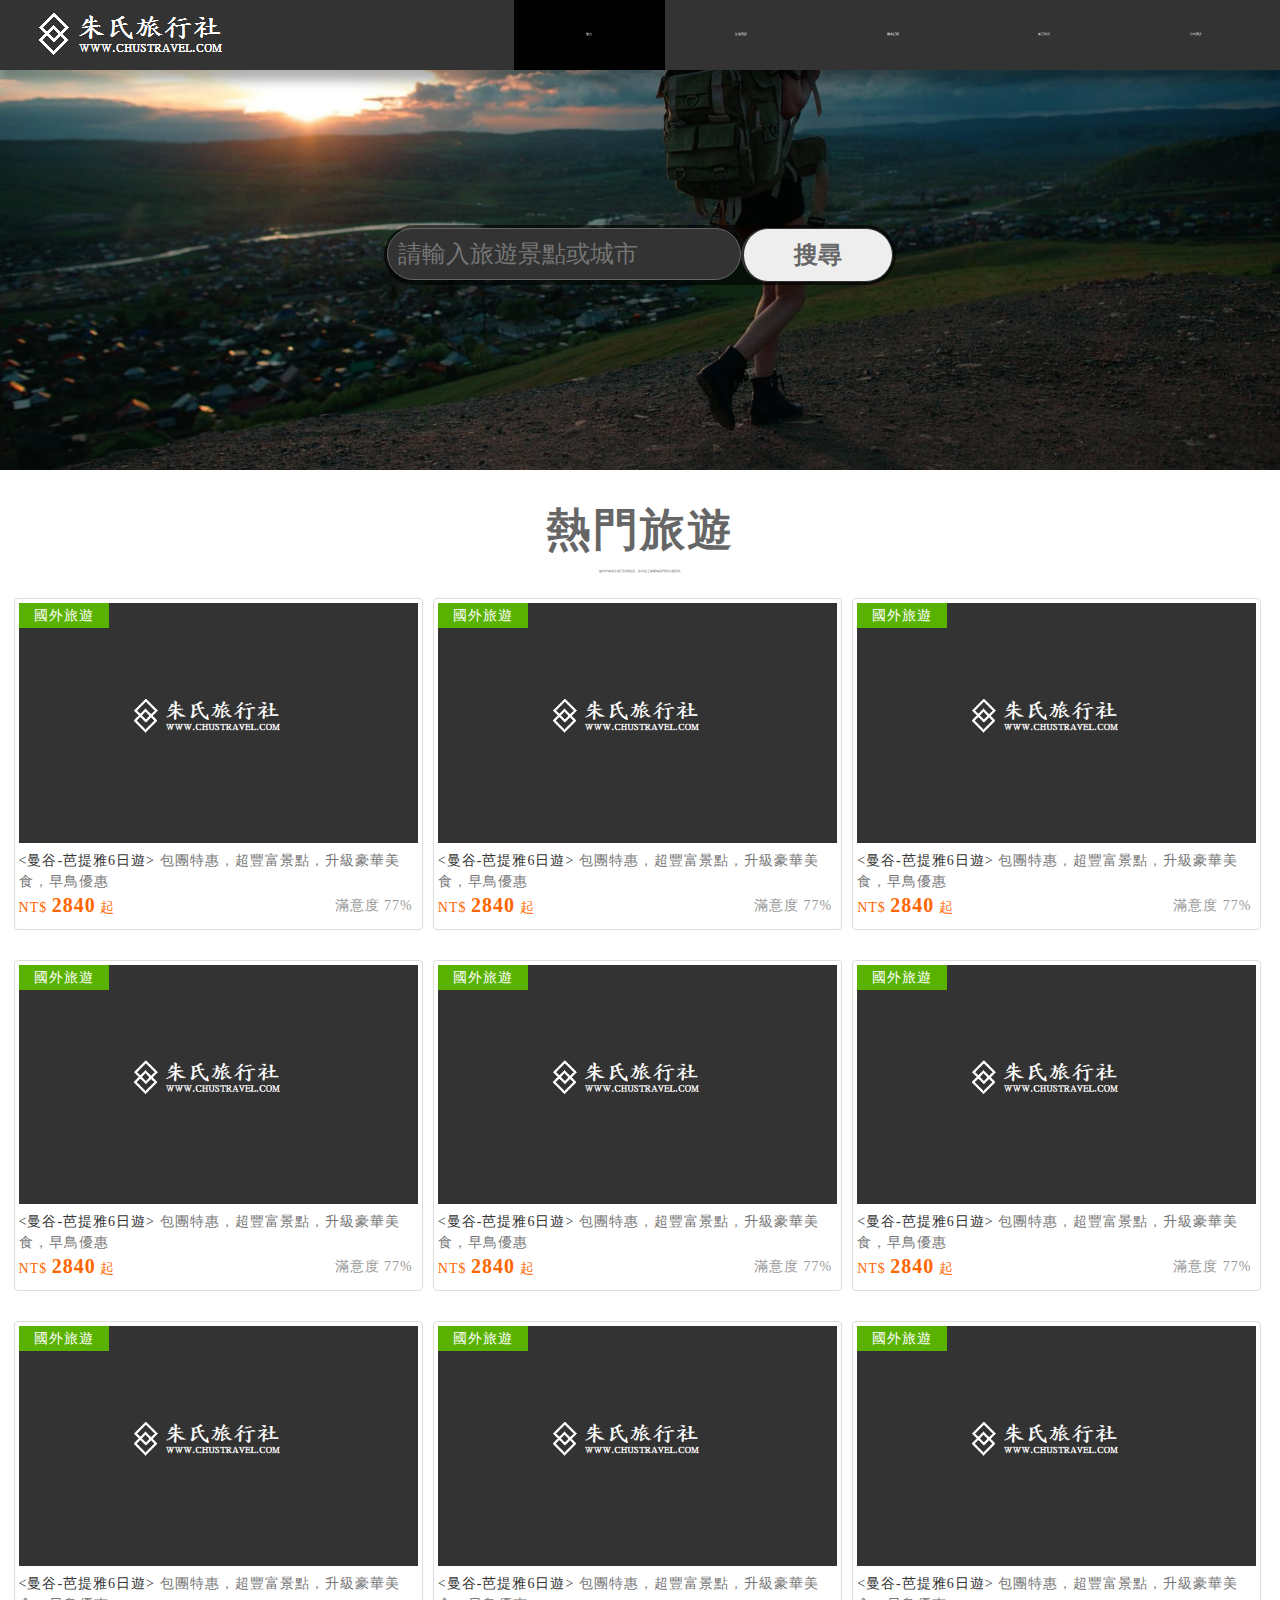
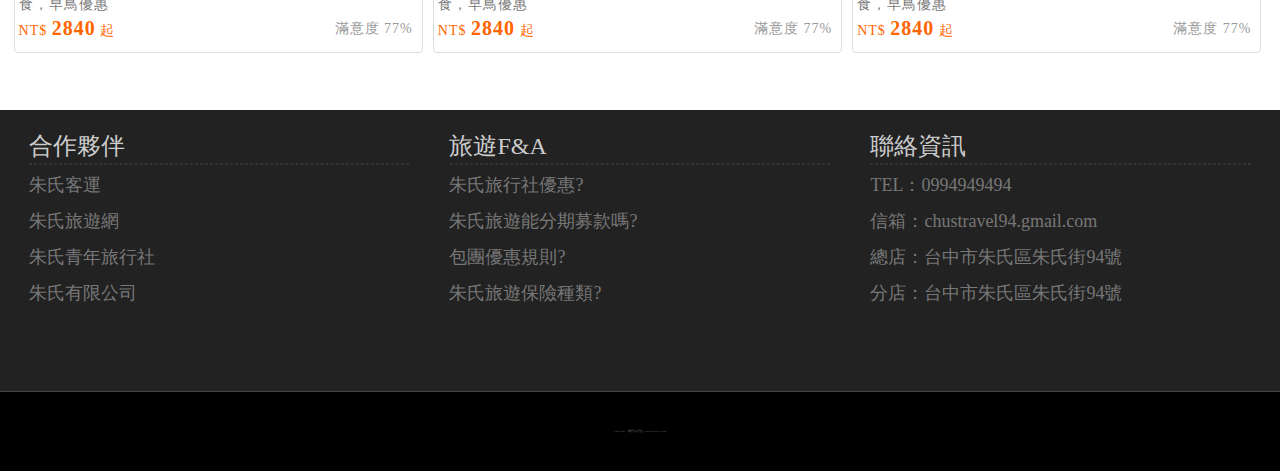
<file: index.html>
<!DOCTYPE html>
<html lang="en">
<head>
    <meta charset="UTF-8">
    <meta http-equiv="X-UA-Compatible" content="IE=edge">
    <meta name="viewport" content="width=device-width, initial-scale=1.0, minimum-scale=1.0, maximum-scale=1.0, user-scalable=no">
    <link rel="stylesheet" href="css/style.css">
    <title>朱氏旅行社-響應式</title>
</head>
<body>
    <header id="header">
        <div class="center">
            <h1 class="logo">朱氏旅行社</h1>
            <nav class="menu">
                <!-- <h2>網站導航</h2> -->
                <ul >
                    <li class="active"><a href="index.html">首頁</a></li>
                    <li><a href="information.html">旅遊資訊</a></li>
                    <li><a href="ticket.html">機票訂購</a></li>
                    <li class="xs_hid"><a href="scenery.html">風景欣賞</a></li>
                    <li><a href="about.html">公司簡介</a></li>
                </ul>
            </nav>
        </div>
    </header>

    <div id="adver">
        <img src="./images/adver.jpg" alt="">
        <div class="center"></div>
        <div class="center copy">
            <input type="text" class="search" placeholder="請輸入旅遊景點或城市">
            <button class="btn">搜尋</button>
        </div>
    </div>

    <div id="tour">
        <section class="center">
            <h2>熱門旅遊</h2>
            <p>國內外最夯旅遊景點都在這，快來搭上最新最熱門的旅遊熱潮!</p>
        </section>
        <figure>
            <img src="./images/tour.png" alt="">
            <figcaption>
                <div class="tour_title">
                    <strong class="title">&lt;曼谷-芭提雅6日遊&gt;</strong> 包團特惠，超豐富景點，升級豪華美食，早鳥優惠
                </div>
                <div>
                    <em class="sat">滿意度 77%</em>
                    <span class="price">NT$ <strong>2840</strong> 起</span>
                </div>
                <div class="type">國外旅遊</div>
            </figcaption>
        </figure>
        <figure>
            <img src="./images/tour.png" alt="">
            <figcaption>
                <div class="tour_title">
                    <strong class="title">&lt;曼谷-芭提雅6日遊&gt;</strong> 包團特惠，超豐富景點，升級豪華美食，早鳥優惠
                </div>
                <div>
                    <em class="sat">滿意度 77%</em>
                    <span class="price">NT$ <strong>2840</strong> 起</span>
                </div>
                <div class="type">國外旅遊</div>
            </figcaption>
        </figure>
        <figure>
            <img src="./images/tour.png" alt="">
            <figcaption>
                <div class="tour_title">
                    <strong class="title">&lt;曼谷-芭提雅6日遊&gt;</strong> 包團特惠，超豐富景點，升級豪華美食，早鳥優惠
                </div>
                <div>
                    <em class="sat">滿意度 77%</em>
                    <span class="price">NT$ <strong>2840</strong> 起</span>
                </div>
                <div class="type">國外旅遊</div>
            </figcaption>
        </figure>
        <figure>
            <img src="./images/tour.png" alt="">
            <figcaption>
                <div class="tour_title">
                    <strong class="title">&lt;曼谷-芭提雅6日遊&gt;</strong> 包團特惠，超豐富景點，升級豪華美食，早鳥優惠
                </div>
                <div>
                    <em class="sat">滿意度 77%</em>
                    <span class="price">NT$ <strong>2840</strong> 起</span>
                </div>
                <div class="type">國外旅遊</div>
            </figcaption>
        </figure>
        <figure>
            <img src="./images/tour.png" alt="">
            <figcaption>
                <div class="tour_title">
                    <strong class="title">&lt;曼谷-芭提雅6日遊&gt;</strong> 包團特惠，超豐富景點，升級豪華美食，早鳥優惠
                </div>
                <div>
                    <em class="sat">滿意度 77%</em>
                    <span class="price">NT$ <strong>2840</strong> 起</span>
                </div>
                <div class="type">國外旅遊</div>
            </figcaption>
        </figure>
        <figure>
            <img src="./images/tour.png" alt="">
            <figcaption>
                <div class="tour_title">
                    <strong class="title">&lt;曼谷-芭提雅6日遊&gt;</strong> 包團特惠，超豐富景點，升級豪華美食，早鳥優惠
                </div>
                <div>
                    <em class="sat">滿意度 77%</em>
                    <span class="price">NT$ <strong>2840</strong> 起</span>
                </div>
                <div class="type">國外旅遊</div>
            </figcaption>
        </figure>
        <figure>
            <img src="./images/tour.png" alt="">
            <figcaption>
                <div class="tour_title">
                    <strong class="title">&lt;曼谷-芭提雅6日遊&gt;</strong> 包團特惠，超豐富景點，升級豪華美食，早鳥優惠
                </div>
                <div>
                    <em class="sat">滿意度 77%</em>
                    <span class="price">NT$ <strong>2840</strong> 起</span>
                </div>
                <div class="type">國外旅遊</div>
            </figcaption>
        </figure>
        <figure>
            <img src="./images/tour.png" alt="">
            <figcaption>
                <div class="tour_title">
                    <strong class="title">&lt;曼谷-芭提雅6日遊&gt;</strong> 包團特惠，超豐富景點，升級豪華美食，早鳥優惠
                </div>
                <div>
                    <em class="sat">滿意度 77%</em>
                    <span class="price">NT$ <strong>2840</strong> 起</span>
                </div>
                <div class="type">國外旅遊</div>
            </figcaption>
        </figure>
        <figure>
            <img src="./images/tour.png" alt="">
            <figcaption>
                <div class="tour_title">
                    <strong class="title">&lt;曼谷-芭提雅6日遊&gt;</strong> 包團特惠，超豐富景點，升級豪華美食，早鳥優惠
                </div>
                <div>
                    <em class="sat">滿意度 77%</em>
                    <span class="price">NT$ <strong>2840</strong> 起</span>
                </div>
                <div class="type">國外旅遊</div>
            </figcaption>
        </figure>
    </div>

    <footer id="footer">
        <div class="top sm-hidden">
            <div class="block left">
                <h2>合作夥伴</h2><hr>
                <ul>
                    <li>朱氏客運</li>
                    <li>朱氏旅遊網</li>
                    <li>朱氏青年旅行社</li>
                    <li>朱氏有限公司</li>
                </ul>
            </div>
            <div class="block center">
                <h2>旅遊F&A</h2><hr>
                <ul>
                    <li>朱氏旅行社優惠?</li>
                    <li>朱氏旅遊能分期募款嗎?</li>
                    <li>包團優惠規則?</li>
                    <li>朱氏旅遊保險種類?</li>
                </ul>
            </div>
            <div class="block right">
                <h2>聯絡資訊</h2><hr>
                <ul>
                    <li>TEL：0994949494</li>
                    <li>信箱：chustravel94.gmail.com</li>
                    <li>總店：台中市朱氏區朱氏街94號</li>
                    <li>分店：台中市朱氏區朱氏街94號</li>
                </ul>
            </div>
        </div>
        <div class="version sm-visible">客戶端｜平板端｜電腦端</div>
        <div class="bottom">Copyright &copy; 朱氏旅行社 | www.chustravel.com</div>
    </footer>

</body>
</html>
</file>
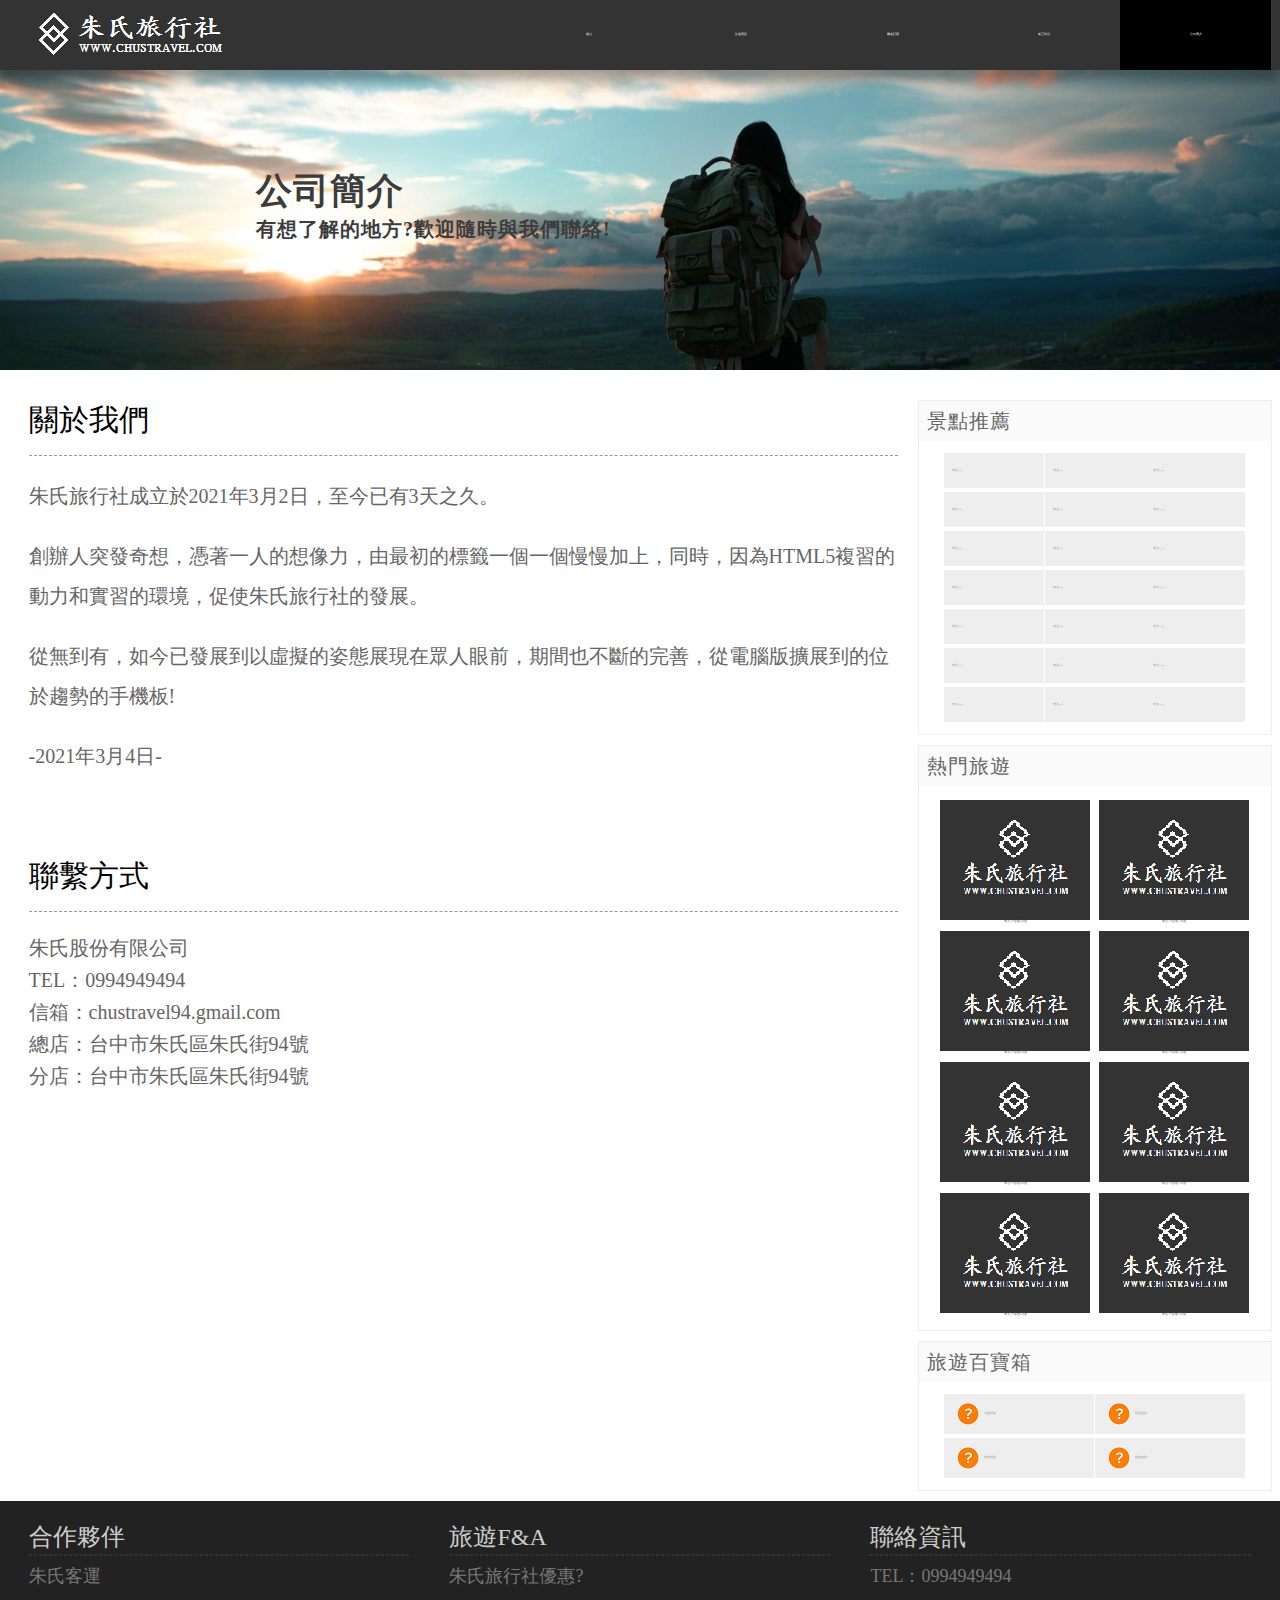
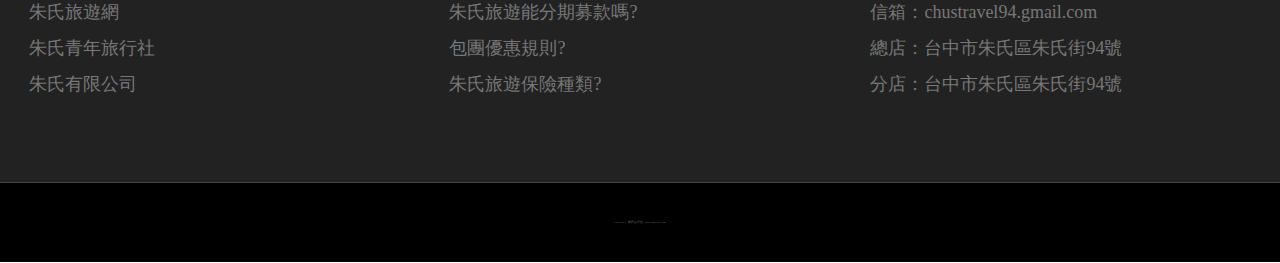
<file: about.html>
<!DOCTYPE html>
<html lang="en">
<head>
    <meta charset="UTF-8">
    <meta http-equiv="X-UA-Compatible" content="IE=edge">
    <meta name="viewport" content="width=device-width, initial-scale=1.0, minimum-scale=1.0, maximum-scale=1.0, user-scalable=no">
    <link rel="stylesheet" href="css/style.css">
    <title>朱氏旅行社-響應式</title>
</head>
<body>
    <header id="header">
        <div class="center">
            <h1 class="logo">朱氏旅行社</h1>
            <nav class="menu">
                <!-- <h2>網站導航</h2> -->
                <ul >
                    <li><a href="index.html">首頁</a></li>
                    <li><a href="information.html">旅遊資訊</a></li>
                    <li><a href="ticket.html">機票訂購</a></li>
                    <li class="xs_hid"><a href="scenery.html">風景欣賞</a></li>
                    <li class="active"><a href="about.html">公司簡介</a></li>
                </ul>
            </nav>
        </div>
    </header>

    <div id="headline">
        <img src="./images/headline.jpg" alt="">
        <hgroup>
            <h2>公司簡介</h2>
            <h3>有想了解的地方?歡迎隨時與我們聯絡!</h3>
        </hgroup>
    </div>

    <div id="container">
        <aside class="sidebar">
            <div class="sidebox recommend">
                <h2>景點推薦</h2>
                <div class="tag">
                    <ul>
                        <li><a href="#">曼谷(12)</a></li>
                        <li><a href="#">曼谷(12)</a></li>
                        <li><a href="#">曼谷(12)</a></li>
                        <li><a href="#">曼谷(12)</a></li>
                        <li><a href="#">曼谷(12)</a></li>
                        <li><a href="#">曼谷(12)</a></li>
                        <li><a href="#">曼谷(12)</a></li>
                        <li><a href="#">曼谷(12)</a></li>
                        <li><a href="#">曼谷(12)</a></li>
                        <li><a href="#">曼谷(12)</a></li>
                        <li><a href="#">曼谷(12)</a></li>
                        <li><a href="#">曼谷(12)</a></li>
                        <li><a href="#">曼谷(12)</a></li>
                        <li><a href="#">曼谷(12)</a></li>
                        <li><a href="#">曼谷(12)</a></li>
                        <li><a href="#">曼谷(12)</a></li>
                        <li><a href="#">曼谷(12)</a></li>
                        <li><a href="#">曼谷(12)</a></li>
                        <li><a href="#">曼谷(12)</a></li>
                        <li><a href="#">曼谷(12)</a></li>
                        <li><a href="#">曼谷(12)</a></li>
                    </ul>
                    
                </div>
            </div>
            <div class="sidebox hot">
                <h2>熱門旅遊</h2>
                <div class="fig">
                    <figure>
                        <img src="./images/hot.png" alt="曼谷-芭提雅6日遊">
                        <figcaption>曼谷-芭提雅6日遊</figcaption>
                    </figure>
                    <figure>
                        <img src="./images/hot.png" alt="曼谷-芭提雅6日遊">
                        <figcaption>曼谷-芭提雅6日遊</figcaption>
                    </figure>
                    <figure>
                        <img src="./images/hot.png" alt="曼谷-芭提雅6日遊">
                        <figcaption>曼谷-芭提雅6日遊</figcaption>
                    </figure>
                    <figure>
                        <img src="./images/hot.png" alt="曼谷-芭提雅6日遊">
                        <figcaption>曼谷-芭提雅6日遊</figcaption>
                    </figure>
                    <figure>
                        <img src="./images/hot.png" alt="曼谷-芭提雅6日遊">
                        <figcaption>曼谷-芭提雅6日遊</figcaption>
                    </figure>
                    <figure>
                        <img src="./images/hot.png" alt="曼谷-芭提雅6日遊">
                        <figcaption>曼谷-芭提雅6日遊</figcaption>
                    </figure>
                    <figure>
                        <img src="./images/hot.png" alt="曼谷-芭提雅6日遊">
                        <figcaption>曼谷-芭提雅6日遊</figcaption>
                    </figure>
                    <figure>
                        <img src="./images/hot.png" alt="曼谷-芭提雅6日遊">
                        <figcaption>曼谷-芭提雅6日遊</figcaption>
                    </figure>
                </div>
            </div>
            <div class="sidebox treasure">
                <h2>旅遊百寶箱</h2>
                <div class="box">
                    <a href="#" class="trea1">天氣預報</a>
                    <a href="#" class="trea1">客運查詢</a>
                    <a href="#" class="trea1">航空查詢</a>
                    <a href="#" class="trea1">捷運查詢</a>
                </div>
            </div>
        </aside>
        <div class="list about">
            <section>
                <h2>關於我們</h2>
                <p>朱氏旅行社成立於2021年3月2日，至今已有3天之久。</p>
                <p>創辦人突發奇想，憑著一人的想像力，由最初的標籤一個一個慢慢加上，同時，因為HTML5複習的動力和實習的環境，促使朱氏旅行社的發展。</p>
                <p>從無到有，如今已發展到以虛擬的姿態展現在眾人眼前，期間也不斷的完善，從電腦版擴展到的位於趨勢的手機板!</p>
                <p>-2021年3月4日-</p>
            </section>
            <p>&nbsp;</p>
            <section>
                <h2>聯繫方式</h2>
                <address>
                    <ul>
                        <li>朱氏股份有限公司</li>
                        <li>TEL：0994949494</li>
                        <li>信箱：chustravel94.gmail.com</li>
                        <li>總店：台中市朱氏區朱氏街94號</li>
                        <li>分店：台中市朱氏區朱氏街94號</li>
                    </ul>
                </address>
            </section>
        </div>
    </div>

    <footer id="footer">
        <div class="top sm-hidden">
            <div class="block left">
                <h2>合作夥伴</h2><hr>
                <ul>
                    <li>朱氏客運</li>
                    <li>朱氏旅遊網</li>
                    <li>朱氏青年旅行社</li>
                    <li>朱氏有限公司</li>
                </ul>
            </div>
            <div class="block center">
                <h2>旅遊F&A</h2><hr>
                <ul>
                    <li>朱氏旅行社優惠?</li>
                    <li>朱氏旅遊能分期募款嗎?</li>
                    <li>包團優惠規則?</li>
                    <li>朱氏旅遊保險種類?</li>
                </ul>
            </div>
            <div class="block right">
                <h2>聯絡資訊</h2><hr>
                <ul>
                    <li>TEL：0994949494</li>
                    <li>信箱：chustravel94.gmail.com</li>
                    <li>總店：台中市朱氏區朱氏街94號</li>
                    <li>分店：台中市朱氏區朱氏街94號</li>
                </ul>
            </div>
        </div>
        <div class="version sm-visible">客戶端｜平板端｜電腦端</div>
        <div class="bottom">Copyright &copy; 朱氏旅行社 | www.chustravel.com</div>
    </footer>

</body>
</html>
</file>
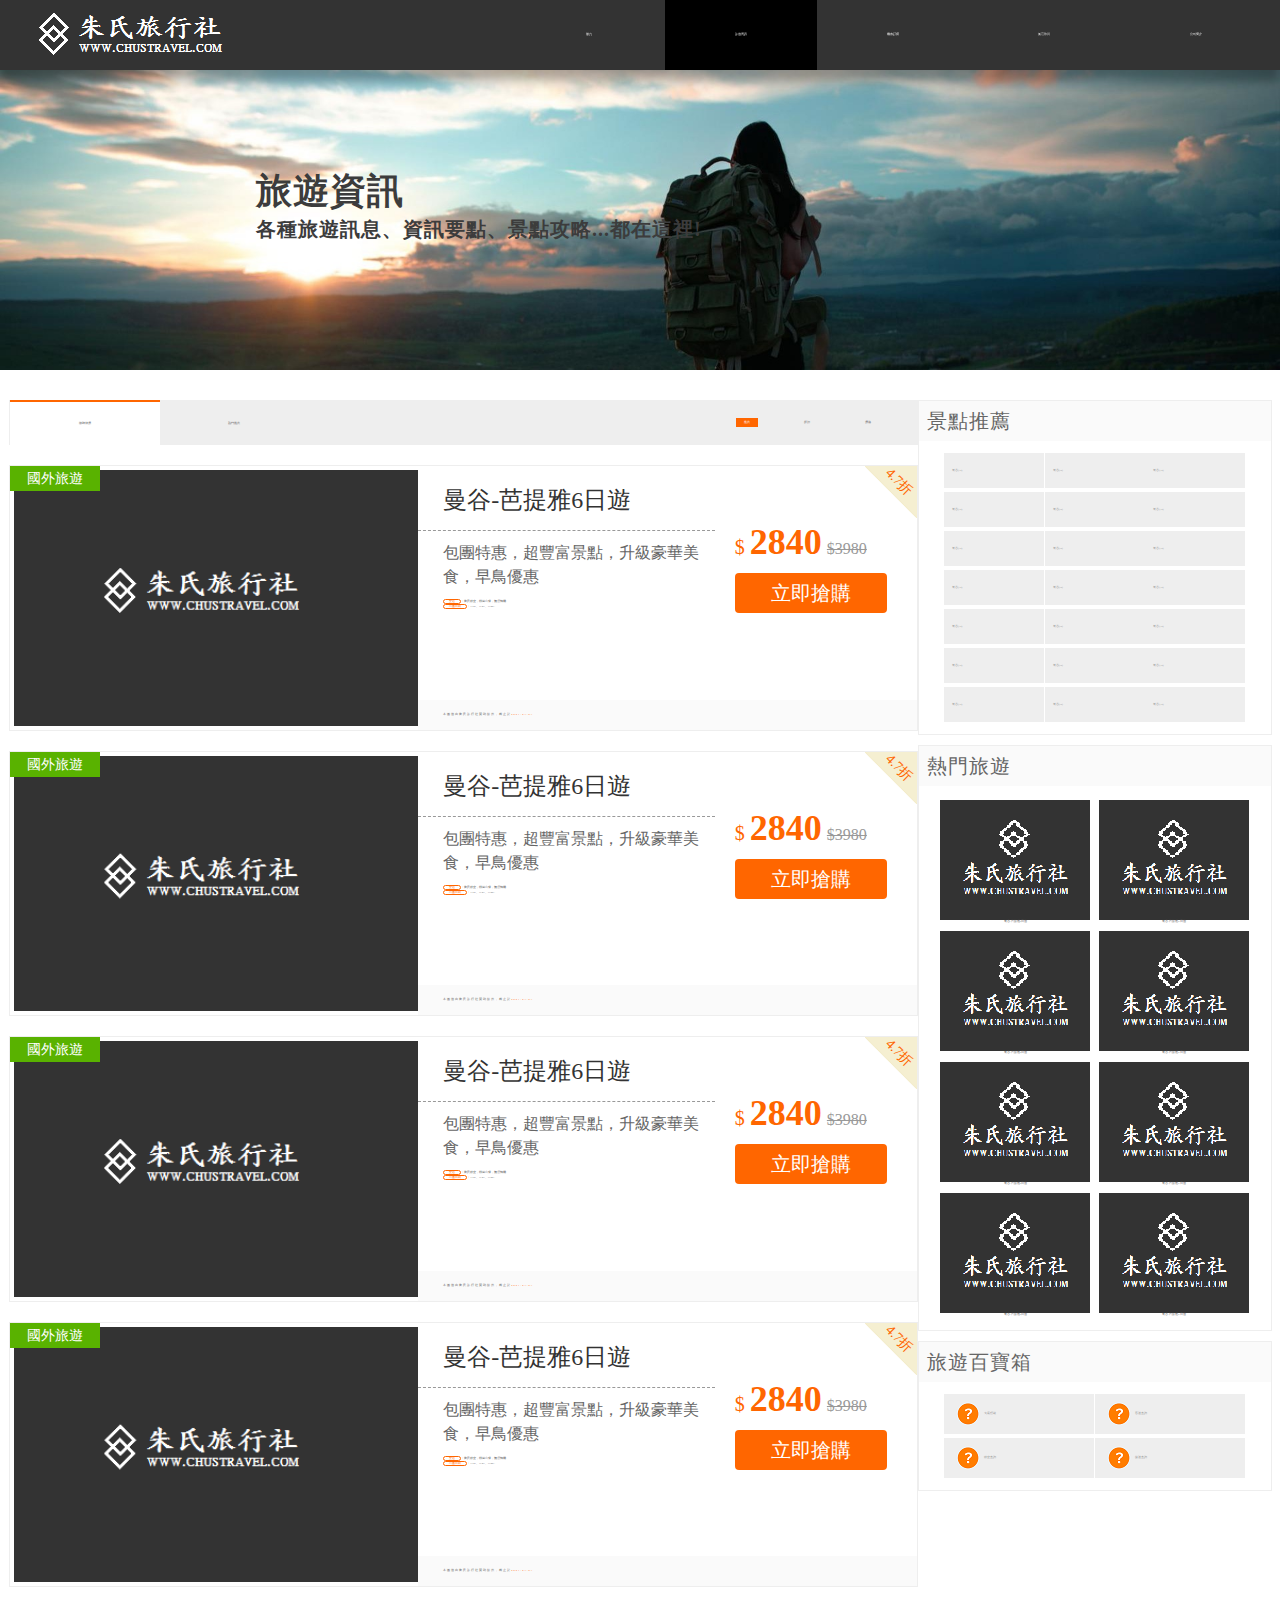
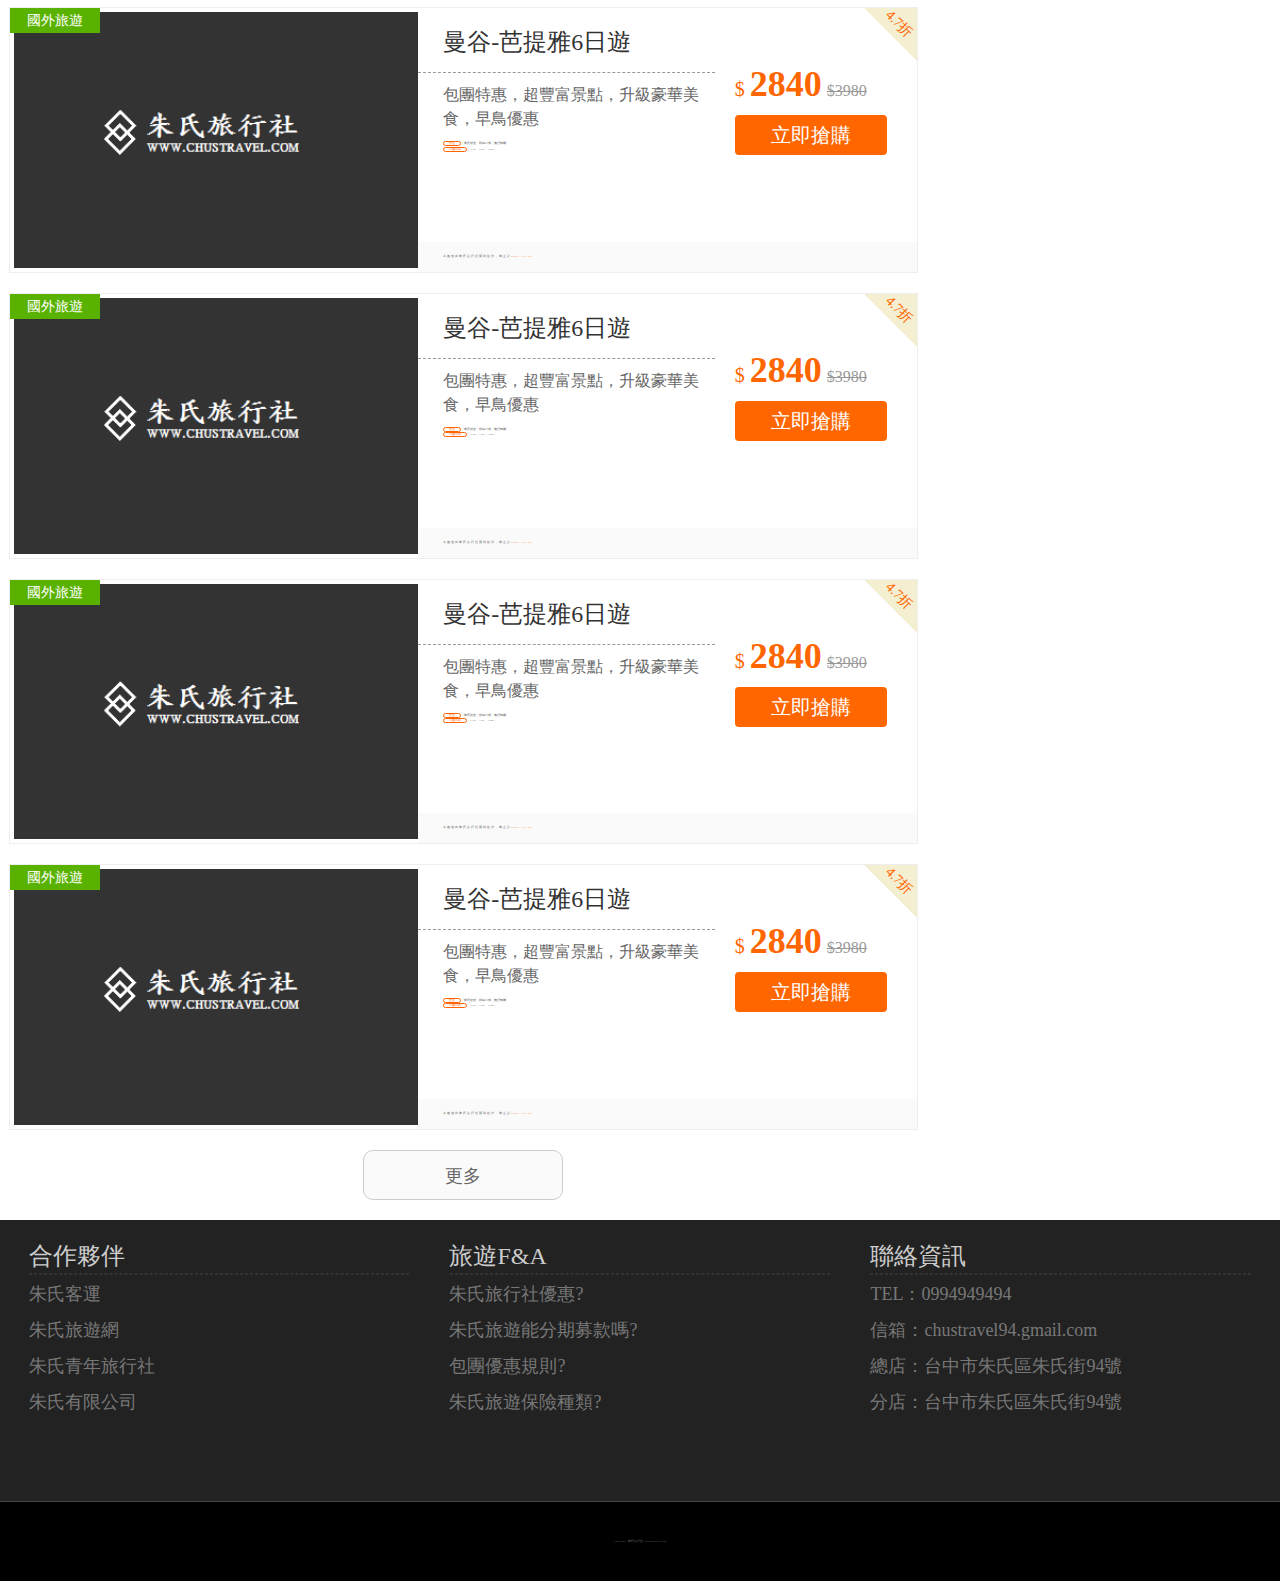
<file: information.html>
<!DOCTYPE html>
<html lang="en">
<head>
    <meta charset="UTF-8">
    <meta http-equiv="X-UA-Compatible" content="IE=edge">
    <meta name="viewport" content="width=device-width, initial-scale=1.0, minimum-scale=1.0, maximum-scale=1.0, user-scalable=no">
    <link rel="stylesheet" href="css/style.css">
    <title>朱氏旅行社-響應式</title>
</head>
<body>
    <header id="header">
        <div class="center">
            <h1 class="logo">朱氏旅行社</h1>
            <nav class="menu">
                <!-- <h2>網站導航</h2> -->
                <ul >
                    <li><a href="index.html">首頁</a></li>
                    <li class="active"><a href="information.html">旅遊資訊</a></li>
                    <li><a href="ticket.html">機票訂購</a></li>
                    <li class="xs_hid"><a href="scenery.html">風景欣賞</a></li>
                    <li><a href="about.html">公司簡介</a></li>
                </ul>
            </nav>
        </div>
    </header>

    <div id="headline">
        <img src="./images/headline.jpg" alt="">
        <hgroup>
            <h2>旅遊資訊</h2>
            <h3>各種旅遊訊息、資訊要點、景點攻略...都在這裡!</h3>
        </hgroup>
    </div>

    <div id="container">
        <aside class="sidebar">
            <div class="sidebox recommend">
                <h2>景點推薦</h2>
                <div class="tag">
                    <ul>
                        <li><a href="#">曼谷(12)</a></li>
                        <li><a href="#">曼谷(12)</a></li>
                        <li><a href="#">曼谷(12)</a></li>
                        <li><a href="#">曼谷(12)</a></li>
                        <li><a href="#">曼谷(12)</a></li>
                        <li><a href="#">曼谷(12)</a></li>
                        <li><a href="#">曼谷(12)</a></li>
                        <li><a href="#">曼谷(12)</a></li>
                        <li><a href="#">曼谷(12)</a></li>
                        <li><a href="#">曼谷(12)</a></li>
                        <li><a href="#">曼谷(12)</a></li>
                        <li><a href="#">曼谷(12)</a></li>
                        <li><a href="#">曼谷(12)</a></li>
                        <li><a href="#">曼谷(12)</a></li>
                        <li><a href="#">曼谷(12)</a></li>
                        <li><a href="#">曼谷(12)</a></li>
                        <li><a href="#">曼谷(12)</a></li>
                        <li><a href="#">曼谷(12)</a></li>
                        <li><a href="#">曼谷(12)</a></li>
                        <li><a href="#">曼谷(12)</a></li>
                        <li><a href="#">曼谷(12)</a></li>
                    </ul>
                    
                </div>
            </div>
            <div class="sidebox hot">
                <h2>熱門旅遊</h2>
                <div class="fig">
                    <figure>
                        <img src="./images/hot.png" alt="曼谷-芭提雅6日遊">
                        <figcaption>曼谷-芭提雅6日遊</figcaption>
                    </figure>
                    <figure>
                        <img src="./images/hot.png" alt="曼谷-芭提雅6日遊">
                        <figcaption>曼谷-芭提雅6日遊</figcaption>
                    </figure>
                    <figure>
                        <img src="./images/hot.png" alt="曼谷-芭提雅6日遊">
                        <figcaption>曼谷-芭提雅6日遊</figcaption>
                    </figure>
                    <figure>
                        <img src="./images/hot.png" alt="曼谷-芭提雅6日遊">
                        <figcaption>曼谷-芭提雅6日遊</figcaption>
                    </figure>
                    <figure>
                        <img src="./images/hot.png" alt="曼谷-芭提雅6日遊">
                        <figcaption>曼谷-芭提雅6日遊</figcaption>
                    </figure>
                    <figure>
                        <img src="./images/hot.png" alt="曼谷-芭提雅6日遊">
                        <figcaption>曼谷-芭提雅6日遊</figcaption>
                    </figure>
                    <figure>
                        <img src="./images/hot.png" alt="曼谷-芭提雅6日遊">
                        <figcaption>曼谷-芭提雅6日遊</figcaption>
                    </figure>
                    <figure>
                        <img src="./images/hot.png" alt="曼谷-芭提雅6日遊">
                        <figcaption>曼谷-芭提雅6日遊</figcaption>
                    </figure>
                </div>
            </div>
            <div class="sidebox treasure">
                <h2>旅遊百寶箱</h2>
                <div class="box">
                    <a href="#" class="trea1">天氣預報</a>
                    <a href="#" class="trea1">客運查詢</a>
                    <a href="#" class="trea1">航空查詢</a>
                    <a href="#" class="trea1">捷運查詢</a>
                </div>
            </div>
        </aside>
        <div class="list information">
            <div class="info">
                <ul class="left">
                    <li><a href="#">限時特價</a></li>
                    <li><a href="#">熱門推薦</a></li>
                </ul>
                <ul class="right">
                    <li><a href="#" class="selected">推薦</a></li>
                    <li><a href="#">折扣</a></li>
                    <li><a href="#">價格</a></li>
                </ul>
            </div>
            <figure class="tour">
                <img src="./images/place.png" alt="曼谷-芭提雅6日遊">
                <figcaption>
                    <article>
                        <header>
                            <hgroup>
                                <h2>曼谷-芭提雅6日遊</h2>
                                <h3>包團特惠，超豐富景點，升級豪華美食，早鳥優惠</h3>
                            </hgroup>
                        </header>
                        <ol  class="md-hid"class="md-hid">
                            <li><mark>交通</mark>：朱氏航空，桃園出發，無須轉機</li>
                            <li><mark>出團日期</mark>：11/01、11/03、11/08...</li>
                        </ol>
                        <div class="buy">
                            <div class="price">$ <strong>2840</strong> <s>$3980</s></div>
                            <div class="reserve md-hid"><a href="#">立即搶購</a></div>
                        </div>
                        <div class="type">國外旅遊</div>
                        <div class="disc"><span>4.7折</span></div>
                        <footer class="md-hid">本團遊由朱氏旅行社贊助提供，截止於<time>2021-03-03</time></footer>
                    </article>
                </figcaption>
            </figure>
            <figure class="tour">
                <img src="./images/place.png" alt="曼谷-芭提雅6日遊">
                <figcaption>
                    <article>
                        <header>
                            <hgroup>
                                <h2>曼谷-芭提雅6日遊</h2>
                                <h3>包團特惠，超豐富景點，升級豪華美食，早鳥優惠</h3>
                            </hgroup>
                        </header>
                        <ol class="md-hid">
                            <li><mark>交通</mark>：朱氏航空，桃園出發，無須轉機</li>
                            <li><mark>出團日期</mark>：11/01、11/03、11/08...</li>
                        </ol>
                        <div class="buy">
                            <div class="price">$ <strong>2840</strong> <s>$3980</s></div>
                            <div class="reserve md-hid"><a href="#">立即搶購</a></div>
                        </div>
                        <div class="type">國外旅遊</div>
                        <div class="disc"><span>4.7折</span></div>
                        <footer class="md-hid">本團遊由朱氏旅行社贊助提供，截止於<time>2021-03-03</time></footer>
                    </article>
                </figcaption>
            </figure><figure class="tour">
                <img src="./images/place.png" alt="曼谷-芭提雅6日遊">
                <figcaption>
                    <article>
                        <header>
                            <hgroup>
                                <h2>曼谷-芭提雅6日遊</h2>
                                <h3>包團特惠，超豐富景點，升級豪華美食，早鳥優惠</h3>
                            </hgroup>
                        </header>
                        <ol class="md-hid">
                            <li><mark>交通</mark>：朱氏航空，桃園出發，無須轉機</li>
                            <li><mark>出團日期</mark>：11/01、11/03、11/08...</li>
                        </ol>
                        <div class="buy">
                            <div class="price">$ <strong>2840</strong> <s>$3980</s></div>
                            <div class="reserve md-hid"><a href="#">立即搶購</a></div>
                        </div>
                        <div class="type">國外旅遊</div>
                        <div class="disc"><span>4.7折</span></div>
                        <footer class="md-hid">本團遊由朱氏旅行社贊助提供，截止於<time>2021-03-03</time></footer>
                    </article>
                </figcaption>
            </figure><figure class="tour">
                <img src="./images/place.png" alt="曼谷-芭提雅6日遊">
                <figcaption>
                    <article>
                        <header>
                            <hgroup>
                                <h2>曼谷-芭提雅6日遊</h2>
                                <h3>包團特惠，超豐富景點，升級豪華美食，早鳥優惠</h3>
                            </hgroup>
                        </header>
                        <ol class="md-hid">
                            <li><mark>交通</mark>：朱氏航空，桃園出發，無須轉機</li>
                            <li><mark>出團日期</mark>：11/01、11/03、11/08...</li>
                        </ol>
                        <div class="buy">
                            <div class="price">$ <strong>2840</strong> <s>$3980</s></div>
                            <div class="reserve md-hid"><a href="#">立即搶購</a></div>
                        </div>
                        <div class="type">國外旅遊</div>
                        <div class="disc"><span>4.7折</span></div>
                        <footer class="md-hid">本團遊由朱氏旅行社贊助提供，截止於<time>2021-03-03</time></footer>
                    </article>
                </figcaption>
            </figure><figure class="tour">
                <img src="./images/place.png" alt="曼谷-芭提雅6日遊">
                <figcaption>
                    <article>
                        <header>
                            <hgroup>
                                <h2>曼谷-芭提雅6日遊</h2>
                                <h3>包團特惠，超豐富景點，升級豪華美食，早鳥優惠</h3>
                            </hgroup>
                        </header>
                        <ol class="md-hid">
                            <li><mark>交通</mark>：朱氏航空，桃園出發，無須轉機</li>
                            <li><mark>出團日期</mark>：11/01、11/03、11/08...</li>
                        </ol>
                        <div class="buy">
                            <div class="price">$ <strong>2840</strong> <s>$3980</s></div>
                            <div class="reserve md-hid"><a href="#">立即搶購</a></div>
                        </div>
                        <div class="type">國外旅遊</div>
                        <div class="disc"><span>4.7折</span></div>
                        <footer class="md-hid">本團遊由朱氏旅行社贊助提供，截止於<time>2021-03-03</time></footer>
                    </article>
                </figcaption>
            </figure><figure class="tour">
                <img src="./images/place.png" alt="曼谷-芭提雅6日遊">
                <figcaption>
                    <article>
                        <header>
                            <hgroup>
                                <h2>曼谷-芭提雅6日遊</h2>
                                <h3>包團特惠，超豐富景點，升級豪華美食，早鳥優惠</h3>
                            </hgroup>
                        </header>
                        <ol class="md-hid">
                            <li><mark>交通</mark>：朱氏航空，桃園出發，無須轉機</li>
                            <li><mark>出團日期</mark>：11/01、11/03、11/08...</li>
                        </ol>
                        <div class="buy">
                            <div class="price">$ <strong>2840</strong> <s>$3980</s></div>
                            <div class="reserve md-hid"><a href="#">立即搶購</a></div>
                        </div>
                        <div class="type">國外旅遊</div>
                        <div class="disc"><span>4.7折</span></div>
                        <footer class="md-hid">本團遊由朱氏旅行社贊助提供，截止於<time>2021-03-03</time></footer>
                    </article>
                </figcaption>
            </figure><figure class="tour">
                <img src="./images/place.png" alt="曼谷-芭提雅6日遊">
                <figcaption>
                    <article>
                        <header>
                            <hgroup>
                                <h2>曼谷-芭提雅6日遊</h2>
                                <h3>包團特惠，超豐富景點，升級豪華美食，早鳥優惠</h3>
                            </hgroup>
                        </header>
                        <ol class="md-hid">
                            <li><mark>交通</mark>：朱氏航空，桃園出發，無須轉機</li>
                            <li><mark>出團日期</mark>：11/01、11/03、11/08...</li>
                        </ol>
                        <div class="buy">
                            <div class="price">$ <strong>2840</strong> <s>$3980</s></div>
                            <div class="reserve md-hid"><a href="#">立即搶購</a></div>
                        </div>
                        <div class="type">國外旅遊</div>
                        <div class="disc"><span>4.7折</span></div>
                        <footer class="md-hid">本團遊由朱氏旅行社贊助提供，截止於<time>2021-03-03</time></footer>
                    </article>
                </figcaption>
            </figure><figure class="tour">
                <img src="./images/place.png" alt="曼谷-芭提雅6日遊">
                <figcaption>
                    <article>
                        <header>
                            <hgroup>
                                <h2>曼谷-芭提雅6日遊</h2>
                                <h3>包團特惠，超豐富景點，升級豪華美食，早鳥優惠</h3>
                            </hgroup>
                        </header>
                        <ol class="md-hid">
                            <li><mark>交通</mark>：朱氏航空，桃園出發，無須轉機</li>
                            <li><mark>出團日期</mark>：11/01、11/03、11/08...</li>
                        </ol>
                        <div class="buy">
                            <div class="price">$ <strong>2840</strong> <s>$3980</s></div>
                            <div class="reserve md-hid"><a href="#">立即搶購</a></div>
                        </div>
                        <div class="type">國外旅遊</div>
                        <div class="disc"><span>4.7折</span></div>
                        <footer class="md-hid">本團遊由朱氏旅行社贊助提供，截止於<time>2021-03-03</time></footer>
                    </article>
                </figcaption>
            </figure>
            <div class="more">更多</div>
        </div>
    </div>

    <footer id="footer">
        <div class="top sm-hidden">
            <div class="block left">
                <h2>合作夥伴</h2><hr>
                <ul>
                    <li>朱氏客運</li>
                    <li>朱氏旅遊網</li>
                    <li>朱氏青年旅行社</li>
                    <li>朱氏有限公司</li>
                </ul>
            </div>
            <div class="block center">
                <h2>旅遊F&A</h2><hr>
                <ul>
                    <li>朱氏旅行社優惠?</li>
                    <li>朱氏旅遊能分期募款嗎?</li>
                    <li>包團優惠規則?</li>
                    <li>朱氏旅遊保險種類?</li>
                </ul>
            </div>
            <div class="block right">
                <h2>聯絡資訊</h2><hr>
                <ul>
                    <li>TEL：0994949494</li>
                    <li>信箱：chustravel94.gmail.com</li>
                    <li>總店：台中市朱氏區朱氏街94號</li>
                    <li>分店：台中市朱氏區朱氏街94號</li>
                </ul>
            </div>
        </div>
        <div class="version sm-visible">客戶端｜平板端｜電腦端</div>
        <div class="bottom">Copyright &copy; 朱氏旅行社 | www.chustravel.com</div>
    </footer>

</body>
</html>
</file>
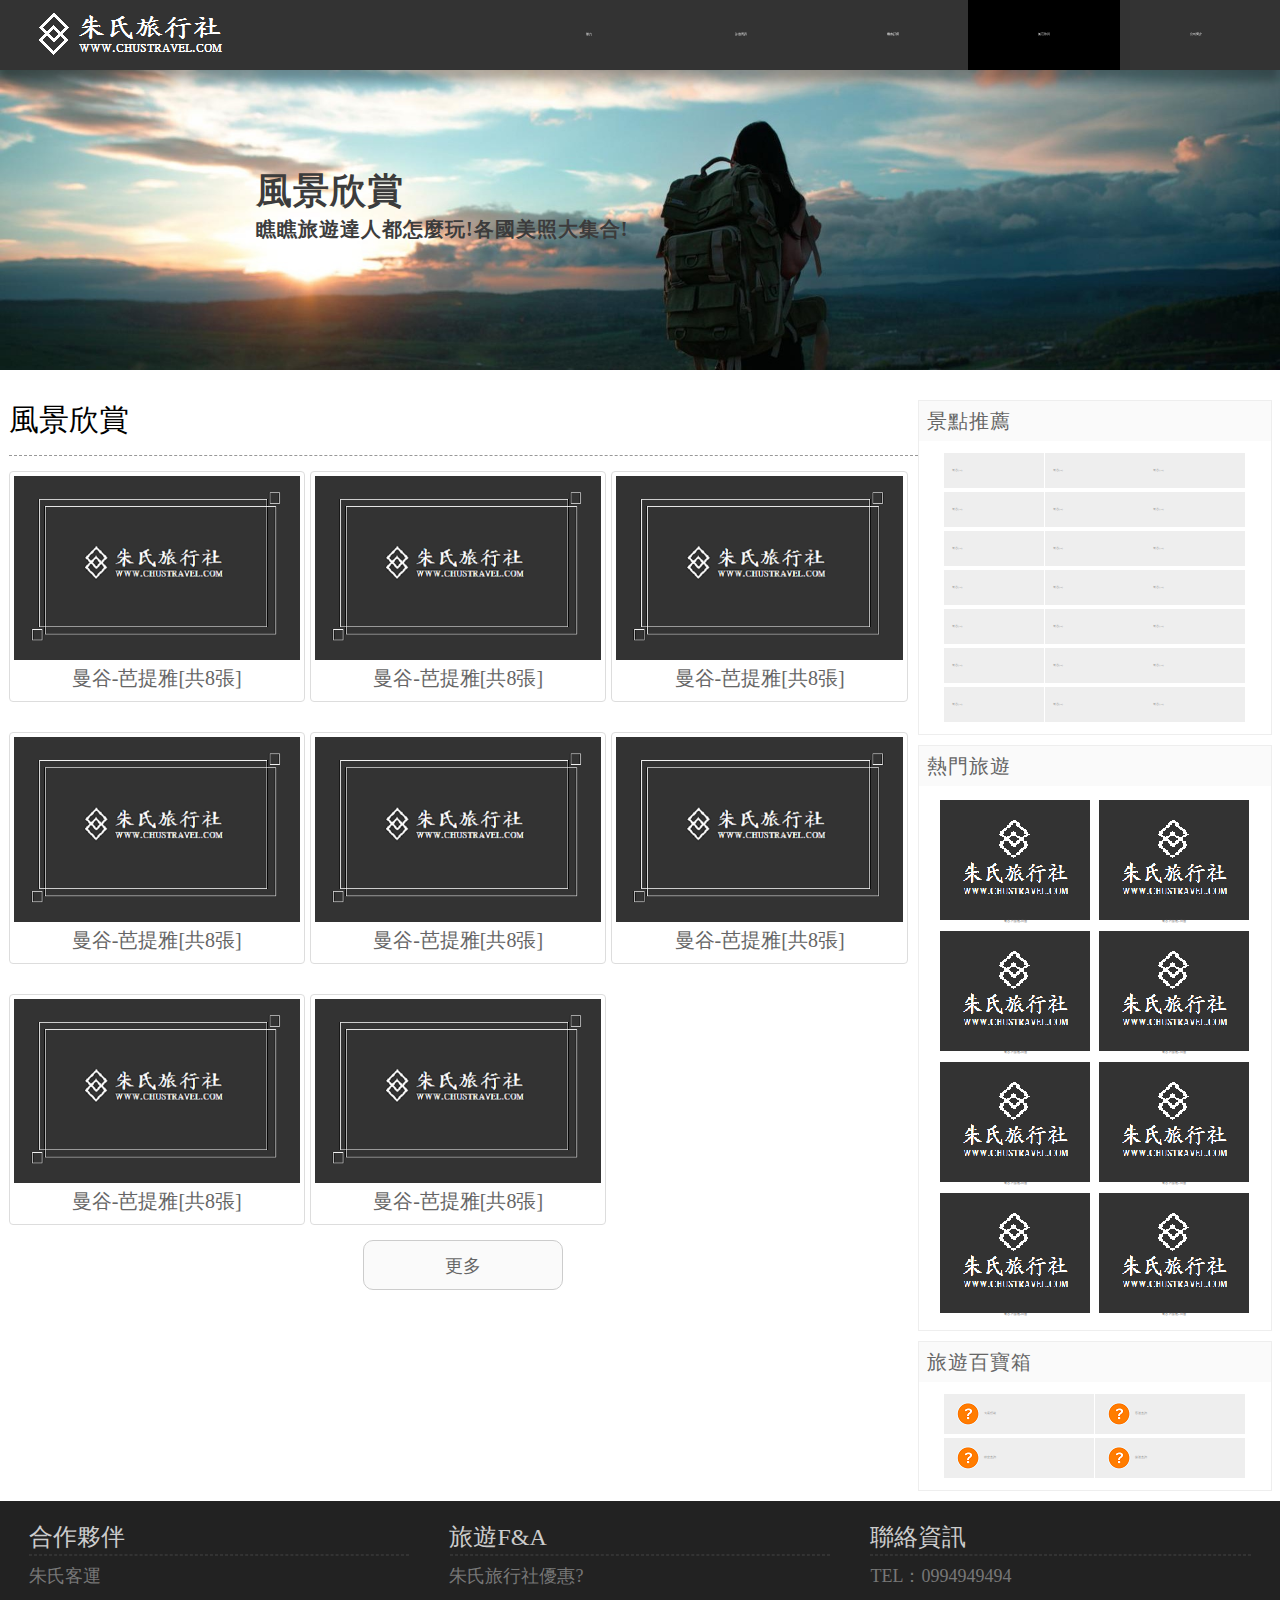
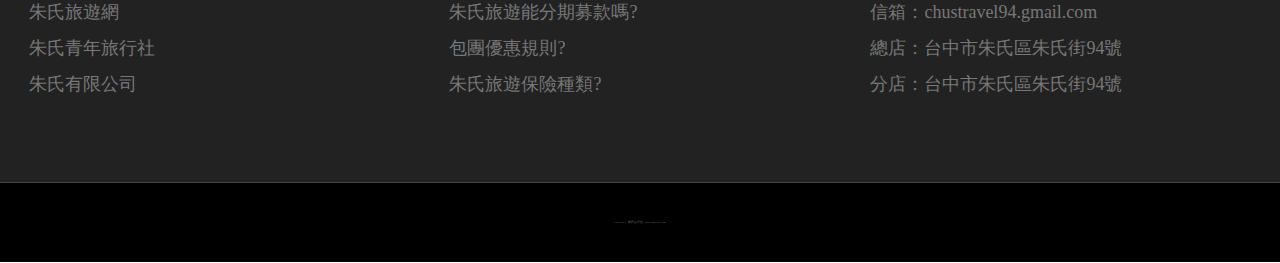
<file: scenery.html>
<!DOCTYPE html>
<html lang="en">
<head>
    <meta charset="UTF-8">
    <meta http-equiv="X-UA-Compatible" content="IE=edge">
    <meta name="viewport" content="width=device-width, initial-scale=1.0, minimum-scale=1.0, maximum-scale=1.0, user-scalable=no">
    <link rel="stylesheet" href="css/style.css">
    <title>朱氏旅行社-響應式</title>
</head>
<body>
    <header id="header">
        <div class="center">
            <h1 class="logo">朱氏旅行社</h1>
            <nav class="menu">
                <!-- <h2>網站導航</h2> -->
                <ul >
                    <li><a href="index.html">首頁</a></li>
                    <li><a href="information.html">旅遊資訊</a></li>
                    <li><a href="ticket.html">機票訂購</a></li>
                    <li class="xs_hid active"><a href="scenery.html">風景欣賞</a></li>
                    <li><a href="about.html">公司簡介</a></li>
                </ul>
            </nav>
        </div>
    </header>

    <div id="headline">
        <img src="./images/headline.jpg" alt="">
        <hgroup>
            <h2>風景欣賞</h2>
            <h3>瞧瞧旅遊達人都怎麼玩!各國美照大集合!</h3>
        </hgroup>
    </div>

    <div id="container">
        <aside class="sidebar">
            <div class="sidebox recommend">
                <h2>景點推薦</h2>
                <div class="tag">
                    <ul>
                        <li><a href="#">曼谷(12)</a></li>
                        <li><a href="#">曼谷(12)</a></li>
                        <li><a href="#">曼谷(12)</a></li>
                        <li><a href="#">曼谷(12)</a></li>
                        <li><a href="#">曼谷(12)</a></li>
                        <li><a href="#">曼谷(12)</a></li>
                        <li><a href="#">曼谷(12)</a></li>
                        <li><a href="#">曼谷(12)</a></li>
                        <li><a href="#">曼谷(12)</a></li>
                        <li><a href="#">曼谷(12)</a></li>
                        <li><a href="#">曼谷(12)</a></li>
                        <li><a href="#">曼谷(12)</a></li>
                        <li><a href="#">曼谷(12)</a></li>
                        <li><a href="#">曼谷(12)</a></li>
                        <li><a href="#">曼谷(12)</a></li>
                        <li><a href="#">曼谷(12)</a></li>
                        <li><a href="#">曼谷(12)</a></li>
                        <li><a href="#">曼谷(12)</a></li>
                        <li><a href="#">曼谷(12)</a></li>
                        <li><a href="#">曼谷(12)</a></li>
                        <li><a href="#">曼谷(12)</a></li>
                    </ul>
                    
                </div>
            </div>
            <div class="sidebox hot">
                <h2>熱門旅遊</h2>
                <div class="fig">
                    <figure>
                        <img src="./images/hot.png" alt="曼谷-芭提雅6日遊">
                        <figcaption>曼谷-芭提雅6日遊</figcaption>
                    </figure>
                    <figure>
                        <img src="./images/hot.png" alt="曼谷-芭提雅6日遊">
                        <figcaption>曼谷-芭提雅6日遊</figcaption>
                    </figure>
                    <figure>
                        <img src="./images/hot.png" alt="曼谷-芭提雅6日遊">
                        <figcaption>曼谷-芭提雅6日遊</figcaption>
                    </figure>
                    <figure>
                        <img src="./images/hot.png" alt="曼谷-芭提雅6日遊">
                        <figcaption>曼谷-芭提雅6日遊</figcaption>
                    </figure>
                    <figure>
                        <img src="./images/hot.png" alt="曼谷-芭提雅6日遊">
                        <figcaption>曼谷-芭提雅6日遊</figcaption>
                    </figure>
                    <figure>
                        <img src="./images/hot.png" alt="曼谷-芭提雅6日遊">
                        <figcaption>曼谷-芭提雅6日遊</figcaption>
                    </figure>
                    <figure>
                        <img src="./images/hot.png" alt="曼谷-芭提雅6日遊">
                        <figcaption>曼谷-芭提雅6日遊</figcaption>
                    </figure>
                    <figure>
                        <img src="./images/hot.png" alt="曼谷-芭提雅6日遊">
                        <figcaption>曼谷-芭提雅6日遊</figcaption>
                    </figure>
                </div>
            </div>
            <div class="sidebox treasure">
                <h2>旅遊百寶箱</h2>
                <div class="box">
                    <a href="#" class="trea1">天氣預報</a>
                    <a href="#" class="trea1">客運查詢</a>
                    <a href="#" class="trea1">航空查詢</a>
                    <a href="#" class="trea1">捷運查詢</a>
                </div>
            </div>
        </aside>
        <div class="list scenery">
            <section>
                <h2>風景欣賞</h2>
                <figure>
                    <img src="./images/scenery.png" alt="曼谷-芭提雅">
                    <figcaption>曼谷-芭提雅[共8張]</figcaption>
                </figure>
                <figure>
                    <img src="./images/scenery.png" alt="曼谷-芭提雅">
                    <figcaption>曼谷-芭提雅[共8張]</figcaption>
                </figure>
                <figure>
                    <img src="./images/scenery.png" alt="曼谷-芭提雅">
                    <figcaption>曼谷-芭提雅[共8張]</figcaption>
                </figure>
                <figure>
                    <img src="./images/scenery.png" alt="曼谷-芭提雅">
                    <figcaption>曼谷-芭提雅[共8張]</figcaption>
                </figure>
                <figure>
                    <img src="./images/scenery.png" alt="曼谷-芭提雅">
                    <figcaption>曼谷-芭提雅[共8張]</figcaption>
                </figure>
                <figure>
                    <img src="./images/scenery.png" alt="曼谷-芭提雅">
                    <figcaption>曼谷-芭提雅[共8張]</figcaption>
                </figure>
                <figure>
                    <img src="./images/scenery.png" alt="曼谷-芭提雅">
                    <figcaption>曼谷-芭提雅[共8張]</figcaption>
                </figure>
                <figure>
                    <img src="./images/scenery.png" alt="曼谷-芭提雅">
                    <figcaption>曼谷-芭提雅[共8張]</figcaption>
                </figure>
            </section>
            <div class="clearfix"></div>
            <div class="more">更多</div>
        </div>
    </div>

    <footer id="footer">
        <div class="top sm-hidden">
            <div class="block left">
                <h2>合作夥伴</h2><hr>
                <ul>
                    <li>朱氏客運</li>
                    <li>朱氏旅遊網</li>
                    <li>朱氏青年旅行社</li>
                    <li>朱氏有限公司</li>
                </ul>
            </div>
            <div class="block center">
                <h2>旅遊F&A</h2><hr>
                <ul>
                    <li>朱氏旅行社優惠?</li>
                    <li>朱氏旅遊能分期募款嗎?</li>
                    <li>包團優惠規則?</li>
                    <li>朱氏旅遊保險種類?</li>
                </ul>
            </div>
            <div class="block right">
                <h2>聯絡資訊</h2><hr>
                <ul>
                    <li>TEL：0994949494</li>
                    <li>信箱：chustravel94.gmail.com</li>
                    <li>總店：台中市朱氏區朱氏街94號</li>
                    <li>分店：台中市朱氏區朱氏街94號</li>
                </ul>
            </div>
        </div>
        <div class="version sm-visible">客戶端｜平板端｜電腦端</div>
        <div class="bottom">Copyright &copy; 朱氏旅行社 | www.chustravel.com</div>
    </footer>

</body>
</html>
</file>
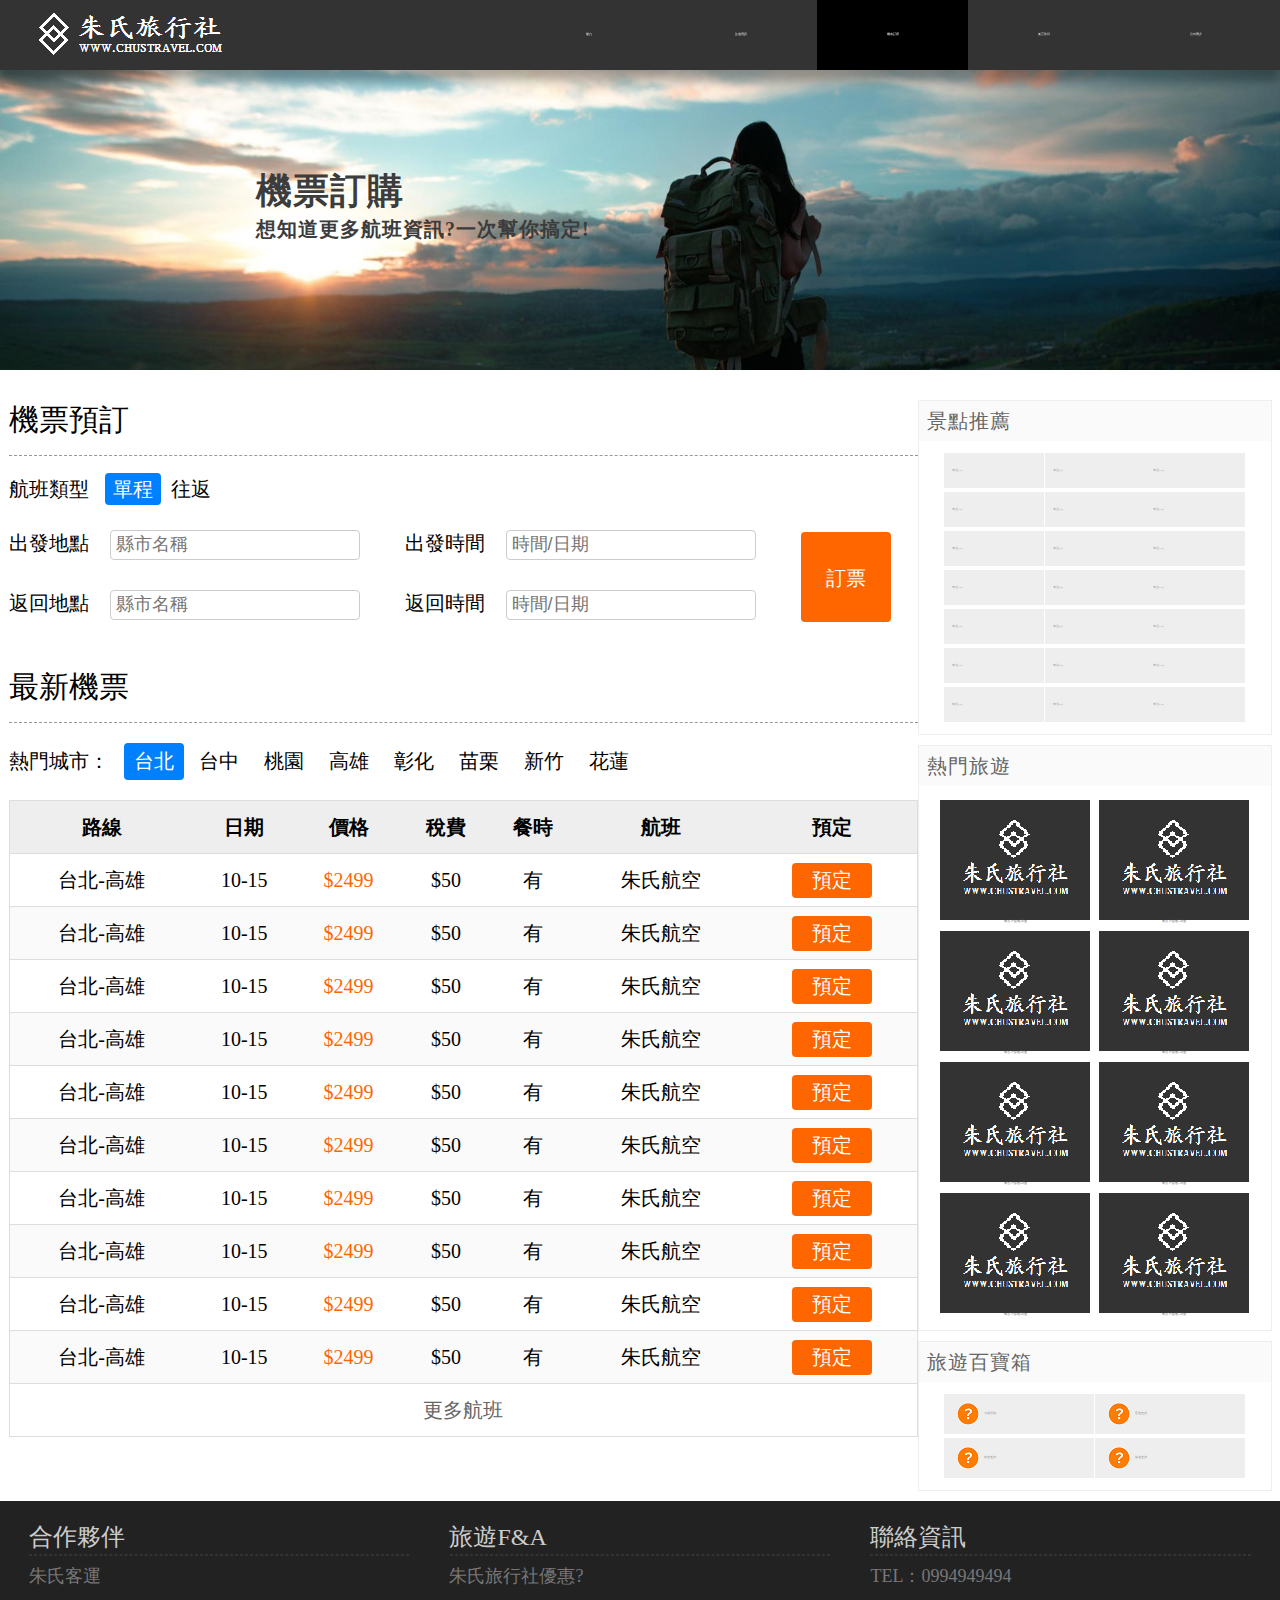
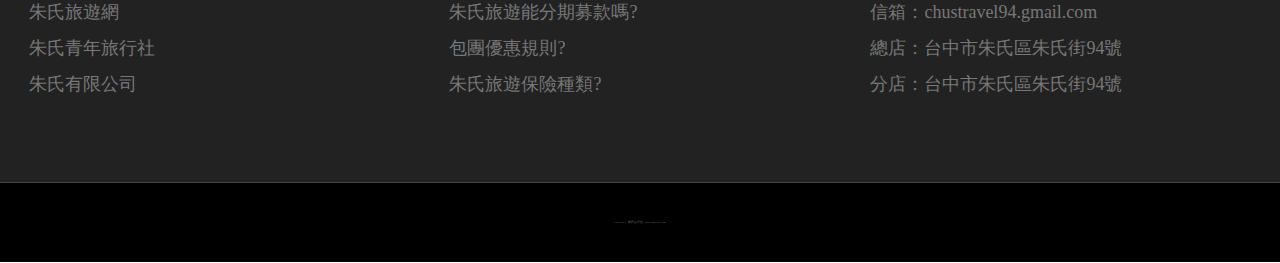
<file: ticket.html>
<!DOCTYPE html>
<html lang="en">
<head>
    <meta charset="UTF-8">
    <meta http-equiv="X-UA-Compatible" content="IE=edge">
    <meta name="viewport" content="width=device-width, initial-scale=1.0, minimum-scale=1.0, maximum-scale=1.0, user-scalable=no">
    <link rel="stylesheet" href="css/style.css">
    <title>朱氏旅行社-響應式</title>
</head>
<body>
    <header id="header">
        <div class="center">
            <h1 class="logo">朱氏旅行社</h1>
            <nav class="menu">
                <!-- <h2>網站導航</h2> -->
                <ul >
                    <li><a href="index.html">首頁</a></li>
                    <li><a href="information.html">旅遊資訊</a></li>
                    <li class="active"><a href="ticket.html">機票訂購</a></li>
                    <li class="xs_hid"><a href="scenery.html">風景欣賞</a></li>
                    <li><a href="about.html">公司簡介</a></li>
                </ul>
            </nav>
        </div>
    </header>

    <div id="headline">
        <img src="./images/headline.jpg" alt="">
        <hgroup>
            <h2>機票訂購</h2>
            <h3>想知道更多航班資訊?一次幫你搞定!</h3>
        </hgroup>
    </div>

    <div id="container">
        <aside class="sidebar">
            <div class="sidebox recommend">
                <h2>景點推薦</h2>
                <div class="tag">
                    <ul>
                        <li><a href="#">曼谷(12)</a></li>
                        <li><a href="#">曼谷(12)</a></li>
                        <li><a href="#">曼谷(12)</a></li>
                        <li><a href="#">曼谷(12)</a></li>
                        <li><a href="#">曼谷(12)</a></li>
                        <li><a href="#">曼谷(12)</a></li>
                        <li><a href="#">曼谷(12)</a></li>
                        <li><a href="#">曼谷(12)</a></li>
                        <li><a href="#">曼谷(12)</a></li>
                        <li><a href="#">曼谷(12)</a></li>
                        <li><a href="#">曼谷(12)</a></li>
                        <li><a href="#">曼谷(12)</a></li>
                        <li><a href="#">曼谷(12)</a></li>
                        <li><a href="#">曼谷(12)</a></li>
                        <li><a href="#">曼谷(12)</a></li>
                        <li><a href="#">曼谷(12)</a></li>
                        <li><a href="#">曼谷(12)</a></li>
                        <li><a href="#">曼谷(12)</a></li>
                        <li><a href="#">曼谷(12)</a></li>
                        <li><a href="#">曼谷(12)</a></li>
                        <li><a href="#">曼谷(12)</a></li>
                    </ul>
                    
                </div>
            </div>
            <div class="sidebox hot">
                <h2>熱門旅遊</h2>
                <div class="fig">
                    <figure>
                        <img src="./images/hot.png" alt="曼谷-芭提雅6日遊">
                        <figcaption>曼谷-芭提雅6日遊</figcaption>
                    </figure>
                    <figure>
                        <img src="./images/hot.png" alt="曼谷-芭提雅6日遊">
                        <figcaption>曼谷-芭提雅6日遊</figcaption>
                    </figure>
                    <figure>
                        <img src="./images/hot.png" alt="曼谷-芭提雅6日遊">
                        <figcaption>曼谷-芭提雅6日遊</figcaption>
                    </figure>
                    <figure>
                        <img src="./images/hot.png" alt="曼谷-芭提雅6日遊">
                        <figcaption>曼谷-芭提雅6日遊</figcaption>
                    </figure>
                    <figure>
                        <img src="./images/hot.png" alt="曼谷-芭提雅6日遊">
                        <figcaption>曼谷-芭提雅6日遊</figcaption>
                    </figure>
                    <figure>
                        <img src="./images/hot.png" alt="曼谷-芭提雅6日遊">
                        <figcaption>曼谷-芭提雅6日遊</figcaption>
                    </figure>
                    <figure>
                        <img src="./images/hot.png" alt="曼谷-芭提雅6日遊">
                        <figcaption>曼谷-芭提雅6日遊</figcaption>
                    </figure>
                    <figure>
                        <img src="./images/hot.png" alt="曼谷-芭提雅6日遊">
                        <figcaption>曼谷-芭提雅6日遊</figcaption>
                    </figure>
                </div>
            </div>
            <div class="sidebox treasure">
                <h2>旅遊百寶箱</h2>
                <div class="box">
                    <a href="#" class="trea1">天氣預報</a>
                    <a href="#" class="trea1">客運查詢</a>
                    <a href="#" class="trea1">航空查詢</a>
                    <a href="#" class="trea1">捷運查詢</a>
                </div>
            </div>
        </aside>
        <div class="list ticket">
            <form action="#">
                <h2>機票預訂</h2>
                <div class="type">
                    <p>航班類型<mark>單程</mark>往返</p>
                </div>
                <div class="form left">
                     <p>
                        <label for="from_city">出發地點</label>
                        <input type="text" name="from_city" id="from_city" placeholder="縣市名稱">
                     </p>
                     <p>
                         <label for="to_city">返回地點</label>
                         <input type="text" name="to_city" id="to_city" placeholder="縣市名稱">
                     </p>
                </div>
                <div class="form right">
                     <p>
                         <label for="from_date">出發時間</label>
                         <input type="text" name="from_date" id="from_date" placeholder="時間/日期">
                     </p>
                     <p>
                         <label for="to_date">返回時間</label>
                         <input type="text" name="to_date" id="to_date" placeholder="時間/日期">
                     </p>
                </div>
                <div class="form btn">
                     <p>
                         <button type="submit" class="submit">訂票</button>
                     </p>
                </div>
            </form>
             <div class="new">
                 <h2>最新機票</h2>
                 <ul>
                     <li>熱門城市：</li>
                     <li>台北</li>
                     <li>台中</li>
                     <li>桃園</li>
                     <li>高雄</li>
                     <li>彰化</li>
                     <li>苗栗</li>
                     <li>新竹</li>
                     <li>花蓮</li>
                 </ul>
                 <table>
                     <thead>
                         <tr>
                             <th>路線</th>
                             <th>日期</th>
                             <th>價格</th>
                             <th class="xs_hid">稅費</th>
                             <th class="xs_hid">餐時</th>
                             <th>航班</th>
                             <th>預定</th>
                         </tr>
                     </thead>
                     <tbody>
                         <tr>
                             <td>台北-高雄</td>
                             <td>10-15</td>
                             <td class="price">$2499</td>
                             <td  class="xs_hid">$50</td>
                             <td  class="xs_hid">有</td>
                             <td>朱氏航空</td>
                             <td><a href="#" class="reserve">預定</a></td>
                         </tr>
                         <tr>
                             <td>台北-高雄</td>
                             <td>10-15</td>
                             <td class="price">$2499</td>
                             <td  class="xs_hid">$50</td>
                             <td  class="xs_hid">有</td>
                             <td>朱氏航空</td>
                             <td><a href="#" class="reserve">預定</a></td>
                         </tr>
                         <tr>
                             <td>台北-高雄</td>
                             <td>10-15</td>
                             <td class="price">$2499</td>
                             <td  class="xs_hid">$50</td>
                             <td  class="xs_hid">有</td>
                             <td>朱氏航空</td>
                             <td><a href="#" class="reserve">預定</a></td>
                         </tr>
                         <tr>
                             <td>台北-高雄</td>
                             <td>10-15</td>
                             <td class="price">$2499</td>
                             <td  class="xs_hid">$50</td>
                             <td  class="xs_hid">有</td>
                             <td>朱氏航空</td>
                             <td><a href="#" class="reserve">預定</a></td>
                         </tr>
                         <tr>
                             <td>台北-高雄</td>
                             <td>10-15</td>
                             <td class="price">$2499</td>
                             <td  class="xs_hid">$50</td>
                             <td  class="xs_hid">有</td>
                             <td>朱氏航空</td>
                             <td><a href="#" class="reserve">預定</a></td>
                         </tr>
                         <tr>
                             <td>台北-高雄</td>
                             <td>10-15</td>
                             <td class="price">$2499</td>
                             <td  class="xs_hid">$50</td>
                             <td  class="xs_hid">有</td>
                             <td>朱氏航空</td>
                             <td><a href="#" class="reserve">預定</a></td>
                         </tr>
                         <tr>
                             <td>台北-高雄</td>
                             <td>10-15</td>
                             <td class="price">$2499</td>
                             <td  class="xs_hid">$50</td>
                             <td  class="xs_hid">有</td>
                             <td>朱氏航空</td>
                             <td><a href="#" class="reserve">預定</a></td>
                         </tr>
                         <tr>
                             <td>台北-高雄</td>
                             <td>10-15</td>
                             <td class="price">$2499</td>
                             <td  class="xs_hid">$50</td>
                             <td  class="xs_hid">有</td>
                             <td>朱氏航空</td>
                             <td><a href="#" class="reserve">預定</a></td>
                         </tr>
                         <tr>
                             <td>台北-高雄</td>
                             <td>10-15</td>
                             <td class="price">$2499</td>
                             <td  class="xs_hid">$50</td>
                             <td  class="xs_hid">有</td>
                             <td>朱氏航空</td>
                             <td><a href="#" class="reserve">預定</a></td>
                         </tr>
                         <tr>
                             <td>台北-高雄</td>
                             <td>10-15</td>
                             <td class="price">$2499</td>
                             <td  class="xs_hid">$50</td>
                             <td  class="xs_hid">有</td>
                             <td>朱氏航空</td>
                             <td><a href="#" class="reserve">預定</a></td>
                         </tr>
                     </tbody>
                     <tfoot>
                         <td colspan="7"><a href="#" class="more">更多航班</a></td>
                     </tfoot>
                 </table>
             </div>
        </div>
    </div>

    <footer id="footer">
        <div class="top sm-hidden">
            <div class="block left">
                <h2>合作夥伴</h2><hr>
                <ul>
                    <li>朱氏客運</li>
                    <li>朱氏旅遊網</li>
                    <li>朱氏青年旅行社</li>
                    <li>朱氏有限公司</li>
                </ul>
            </div>
            <div class="block center">
                <h2>旅遊F&A</h2><hr>
                <ul>
                    <li>朱氏旅行社優惠?</li>
                    <li>朱氏旅遊能分期募款嗎?</li>
                    <li>包團優惠規則?</li>
                    <li>朱氏旅遊保險種類?</li>
                </ul>
            </div>
            <div class="block right">
                <h2>聯絡資訊</h2><hr>
                <ul>
                    <li>TEL：0994949494</li>
                    <li>信箱：chustravel94.gmail.com</li>
                    <li>總店：台中市朱氏區朱氏街94號</li>
                    <li>分店：台中市朱氏區朱氏街94號</li>
                </ul>
            </div>
        </div>
        <div class="version sm-visible">客戶端｜平板端｜電腦端</div>
        <div class="bottom">Copyright &copy; 朱氏旅行社 | www.chustravel.com</div>
    </footer>

</body>
</html>
</file>
<file: css/style.css>
body, h1, h2, h3, h4, ul, ol, p, figure {
    margin: 0;
    padding: 0;
}
body {
    font-family: Microsoft JhengHei;
    font-size: 0.16rem;
    background-color: #fff;
}
ul, ol {
    list-style: outside none none;
}
a{
    text-decoration: none;
}
img{
    display: block;
    max-width: 100%;
}
div, figure, figcaption, input, button {
    box-sizing: border-box;
}
.clearfix::after{
    content: '.';
    display: block;
    height: 0;
    clear: both;
    visibility: hidden;
}
.sm-visible {
    display: none;
}
/* 導覽列 */
#header {
    width: 100%;
    height: 70px;
    background-color: #333;
    box-shadow: 0 11px 10px rgba(0, 0, 0, 0.3);
    position: fixed;
    top: 0;
    z-index: 9999;
}
#header .center{
    max-width: 1263px;
    height: 70px;
    margin: 0 auto;
}
#header .logo {
    width: 30%;
    height: 70px;
    background: url(../images/logo.png) no-repeat left center;
    text-indent: -9999px; /* H1中的字往左偏移9999px */
    float: left;
}
#header .menu {
    width: 60%;
    height: 70px;
    line-height: 70px; /* 垂直置中 */
    color: #eee;
    float: right;
}
#header .menu li {
    width: 20%;
    text-align: center; /* 水平置中*/
    float: left;
}
#header .menu a {
    display: block; /* 將超聯結區域從'只有字'延伸至'整個li' */
    color: #eee;
}
#header .menu a:hover, 
#header .active a {
    background-color: #000;
    color: #eee;
}
/* 首頁圖片 */
#adver {
    max-width: 1920px;
    margin: 0 auto;
    padding-top: 70px;
    position: relative;
}
/* 首頁搜尋 */
#adver .center{
    width: 40%;
    height: 60px;
    background-color: #000;
    position: absolute; /* 絕對點 */
    top: 50%;
    left: 50%;
    margin: -10px 0 0 -20%; /* 長高的一半 */
    opacity: 0.6; /* 透明度 */
    border-radius: 10px;
    border-radius: 50px;
}
#adver .copy {
    opacity: 1;
    background-color: transparent; /* 透明色 */
    padding: 3px 3px 0 3px;
}
#adver .search {
    width: 70%;
    height: 52px;
    background-color: #333;
    color: #FFF;
    border: 1px solid #666;
    border-radius: 50px;
    font-size: 24px;
    padding: 0 10px;
    outline: none; /* 去除預設點擊後的邊框 */
    display: block;
    float: left;
}
#adver .btn {
    width: 30%;
    height: 54px;
    background-color: #eee;
    color: #666;
    border: 1px solid #333;
    border-left-width: 3px;
    border-radius: 50px;
    font-size: 24px;
    outline: none; /* 去除預設點擊後的邊框 */
    cursor: pointer ;
    font-weight: bold;
    display: block;
    float: right;
}

/* 頁尾 */
#footer {
    width: 100%;
    background-color: #222;
    clear: both;
}
#footer .top {
    max-width: 1263px;
    height: 281px;
    /* background-color: silver; */
    margin: 0 auto;
    text-align: center;
}
#footer .version {
    color: #777;
    text-align: center;
    padding: 10px 0;
}
#footer .block {
    width: 33.33%;
    height: 280px;
    display: inline-block;
    text-align: left;
    color: #ccc;
    vertical-align: top; /* 強制標題至頂 */ 
    display: block;
    float: left;
}
#footer h2 {
    font-size: 24px;
    font-weight: normal;
    padding: 20px 0 0 20px;
}
#footer hr {
    width: 90%;
    border: 1px dashed #333;
}
#footer ul {
    font-size: 18px;
    color: #777;
    text-indent: 20px; /* 第一行開頭距離 */
    line-height: 2;
}
#footer .bottom {
    height: 80px;
    background-color: #000;
    color: #666;
    line-height: 80px;
    text-align: center;
    border-top: 1px solid #444;
}

/* 首頁主體內容 */
#tour {
    max-width: 1263px;
    height: 1180px;
    margin: 30px auto;
    text-align: center;
}

#tour .center {
    text-align: center;
}
#tour .center h2{
    font-size: 45px;
    letter-spacing: 2px;
    color: #666;
    margin: 10px 0;
}
#tour .center p {
    color: #666;
    margin: 10px 0;
}
#tour .tour_title {
    height: 40px;
    overflow: hidden;
}
#tour figure {
    border: 1px solid #ddd;
    display: block;
    padding: 4px;
    border-radius: 4px;
    margin: 15px 0.4%;
    width: 32.4%;
    text-align: left;
    float: left;
    position: relative;
}
#tour figure img {
    vertical-align: middle;
}
#tour figcaption {
    color: #777;
    font-size: 14px;
    line-height: 1.5;
    letter-spacing: 1px;
    padding: 7px 0 5px 0;
}
#tour .title {
    color: #333;
    font-weight: normal;
}
#tour .sat {
    float: right;
    font-size: 14px;
    color: #999;
    font-style: normal;
    position: relative;
    top: 5px;
    right: 5px;
}
#tour .price {
    color: #f60;
    font-size: 14px;
}
#tour .price strong {
    font-size: 20px;
    letter-spacing: 1px;
}
#tour .type {
    width: 90px;
    height: 25px;
    background-color: #59b200;
    color: #fff;
    line-height: 25px;
    font-size: 14px;
    text-align: center;
    position: absolute;
    top: 4px;
    left: 4px;
}

/* 其他分頁頁首 */
#headline {
    max-width: 1920px;
    padding: 70px 0 0 0;
    margin: 0 auto;
    position: relative;
}
#headline hgroup {
    position: absolute;
    top: 45%;
    left: 20%;
}
#headline h2 {
    color: #3c3c3c;
    font-size: 36px;
    letter-spacing: 1px;
}
#headline h3 {
    color: #3c3c3c;
    font-size: 20px;
    letter-spacing: 1px;
}

/*側欄*/
#container {
    max-width: 1263px;
    /* height: 1200px; */
    margin: 30px auto;
}
#container .sidebar {
    width: 28%;
    float: right;
    /* background-color: #eee; */
}
#container .sidebox {
    border: 1px solid #eee;
    margin: 0 0 10px 0;
    text-align: center;
}
#container .sidebox h2 {
    font-size: 20px;
    font-weight: normal;
    letter-spacing: 1px;
    text-indent: 8px; /* 首行空格 */
    height: 40px;
    line-height: 40px;
    background-color: #fafafa;
    color: #666;
    text-align: left;
}
#container .tag {
    padding: 10px 0;
}
#container .tag li {
    display: inline-block;/* 轉成內連塊(才可設長寬) */
    width: 100px;
    height: 35px;
    line-height: 35px;
    margin: 2px 0;
    background-color: #eee;
    text-align: left;
    text-indent: 8px;
}
#container .tag a {
    display: block;
    color: #999;
}
#container .tag a:hover {
    background-color: #f60;
    color: #fff;
}
#container .fig {
    padding: 10px 0;
}
#container figure {
    display: inline-block;
    padding: 4px;
    color: #666;
}
#container .box {
    padding: 10px 0;
}
#container .box a {
    display: inline-block;/* 轉成內連塊(才可設長寬) */
    width: 150px;
    height: 40px;
    line-height: 40px;
    margin: 2px 0;
    background-color: #eee;
    color: #999;
    text-align: left;
    text-indent: 40px;
}
#container .box a.trea1 {
    background: #eee url(../images/icon.png) no-repeat 5px center;
}
#container .box a.trea1:hover {
    background: #ccc url(../images/icon2.png) no-repeat 5px center;
}

/* 分頁們的中間內容*/
#container .list {
    width: 72%;
    float: left;    
    margin-bottom: 20px;
}
#container .list h2 {
    height: 40px;
    line-height: 40px;
    border-bottom: 1px dashed #999;
    padding: 0 0 15px 0;
    font-size: 30px;
    font-weight: normal;
}
#container .information .more,
#container .scenery .more {
    width: 200px;
    height: 50px;
    line-height: 50px;
    text-align: center;
    margin: 0 auto;
    border: 1px solid #ccc;
    background-color: #fafafa;
    border-radius: 10px;
    cursor: pointer;
    font-size: 18px;
    color: #666;
}

/****about**********************/
#container .about {
    padding: 0 20px;
}
#container .about p {
    color: #666;
    font-size: 20px;
    line-height: 2;
    margin: 20px 0;
}
#container .about address {
    color: #666;
    font-size: 20px;
    line-height: 1.6;
    margin: 20px 0;
    font-style: normal;
}

/****scenery**********************/
#container .scenery figure {
    border: 1px solid #ddd;
    display: block;
    padding: 4px;
    border-radius: 4px;
    margin: 15px 5px 15px 0;
    width: 32.6%;
    text-align: left;
    float: left;
}
#container .scenery figcaption {
    text-align: center;
    padding: 5px 0;
    color: #666;
    font-size: 20px;
}

/****ticket***************************/
#container .ticket {
    font-size: 20px;
}
#container .ticket .type {
    margin: 20px 0 10px 0;
}
#container .ticket .type mark {
    color: #fff;
    background-color: #0080FF;
    padding: 5px 8px;
    border-radius: 4px;
    margin: 0 10px 0 16px;
}
#container .ticket .left {
    display: inline-block;
    width: 43%;
}
#container .ticket .right {
    display: inline-block;
    width: 43%;
}
#container .ticket .btn {
    display: inline-block;
    width: 9%;
}
#container .ticket .submit {
    display: block;
    width: 90px;
    height: 90px;
    line-height: 90px;
    font-size: 20px;
    color: #fff;
    background-color: #f60;
    border-radius: 4px;
    text-align: center;
    border: none;
    position: relative;
    top: -25px;
    cursor: pointer;
}
#container .ticket .form p{
    line-height: 3;
}
#container .ticket .form input {
    width: 250px;
    height: 30px;
    background-color: #fff;
    border-radius: 4px;
    border: 1px solid #ccc;
    color: #666;
    padding: 5px;
    margin: 0 0 0 16px;
    font-size: 18px;
}
#container .ticket .new {
    margin: 20px 0 0 0;
}
#container .ticket .new ul {
    margin: 20px 0 0 0;
}
#container .ticket .new li {
    display: inline-block;
    padding: 5px 10px;
}
#container .ticket .new li:first-child {
    padding-left: 0;
}
#container .ticket .new li:nth-child(2) {
    background-color: #0080FF;
    color: #fff;
    border-radius: 4px;
}
#container .ticket table {
    margin: 20px 0 0 0;
    width: 100%;
    border: 1px solid #ddd;
    border-collapse: collapse;
    text-align: center;
}
#container .ticket th {
    height: 50px;
    line-height: 50px;
    border-bottom: 1px solid #ddd;
    background-color: #eee;
}
#container .ticket td {
    height: 50px;
    line-height: 50px;
    border-bottom: 1px solid #ddd;
}
#container .ticket tr:nth-child(2n) {
    background-color: #fafafa;
}
#container .ticket tr:hover {
    background-color: #eee;
}
#container .ticket .price {
    color: #f60;
}
#container .ticket .more {
    color: #666;
}
#container .ticket .reserve {
    display: inline-block;
    width: 80px;
    height: 35px;
    line-height: 35px;
    font-size: 20px;
    color: #fff;
    background-color: #f60;
    border-radius: 4px;
    text-align: center;
}

/****information*************************/
#container .info {
    height: 45px;
    line-height: 45px;
    background-color: #eee;
    margin: 0 0 20px 0;
}
#container .information .left {
    display: inline-block;
    float: left;
}
#container .information .left li {
    display: inline-block;
    width: 150px;
    height: 43px;
    line-height: 43px;
    text-align: center;
}
#container .information .left li:first-child {
    background-color: #fff;
    border-top: 2px solid #f60;
    position: relative;
    left: 1px;
}
#container .information .left a {
    color: #666;
}
#container .information .right {
    display: inline-block;
    padding: 0 20px 0 0;
    float: right;
}
#container .information .right li {
    display: inline-block;
    width: 60px;
    height: 45px;
    line-height: 45px;
    text-align: center;
}
#container .information .right li a {
    padding: 3px 8px;
    color: #666;
}
#container .information .right li a.selected,
#container .information .right li a:hover {
    background-color: #f60;
    color: #fff;
}
#container .tour {
    width: 100%;
    margin: 0 0 20px 0;
    border: 1px solid #eee;
    position: relative;
}
#container .tour::after{
    content: '.';
    display: block;
    height: 0;
    clear: both;
    visibility: hidden;
}
#container .tour img {
    float: left;
    width: 45%;
}
#container .tour figcaption {
    float: right;
    width: 55%;
}
#container .tour h2 {
    font-size: 24px;
    width: 55%;
    color: #333;
    font-weight: normal;
    padding: 10px 0 10px 25px;
}
#container .tour h3 {
    font-size: 16px;
    width: 55%;
    color: #666;
    font-weight: normal;
    padding: 10px 0 10px 25px;
    line-height: 1.5;
}
#container .tour ol {
    padding: 0 0 0 25px;
    color: #666;
    line-height: 2;
}
#container .tour mark {
    background-color: #fff;
    border: 1px solid #f60;
    border-radius: 4px;
    padding: 0 5px;
    color: #f60;
}
#container .tour .buy {
    position: absolute;
    top: 55px;
    right: 30px;
}
#container .tour .price {
    font-size: 20px;
    color: #f60;
}
#container .tour .price strong {
    font-size: 36px;
}
#container .tour .price s {
    font-size: 16px;
    color: #999;
}
#container .tour .reserve {
    margin: 10px 0 0 0;
}
#container .tour .reserve a {
    display: block;
    width: 152px;
    height: 40px;
    line-height: 40px;
    font-size: 20px;
    color: #fff;
    background-color: #f60;
    border-radius: 4px;
    text-align: center;
}
#container .tour .type {
    width: 90px;
    height: 25px;
    background-color: #59b200;
    color: #fff;
    line-height: 25px;
    font-size: 14px;
    text-align: center;
    position: absolute;
    top: 0;
    left: 0;
}
#container .tour .disc {
    position: absolute;
    top: 0;
    right: 0;
    width: 52px;
    height: 52px;
    background: url(../images/sale.png) no-repeat;
}
#container .tour .disc span {
    display: block;
    transform: rotate(45deg);
    width: 52px;
    height: 52px;
    padding: 5px 0 0 0;
    text-indent: 7px;
    font-size: 14px;
    color: #f60;
}
#container .tour footer {
    width: 55%;
    height: 30px;
    line-height: 30px;
    letter-spacing: 1px;
    text-indent: 25px;
    background-color: #fafafa;
    position: absolute;
    bottom: 0;
}
#container .tour time {
    color: #f60;
}

/* RWD */
@media (min-width: 1200px) {

}
@media (min-width: 992px) and (max-width: 1199px) {
    #adver .center{
        width: 50%;
        margin: -10px 0 0 -25%; /* 長高的一半 */
    }
    #tour .center h2 {
        font-size: 40px;
    }
    #headline hgroup {
        left: 8%;
    }
    #headline h2 {
        font-size: 36px;
    }
    #headline h3 {
        font-size: 20px;
    }
    .sidebar {
        display: none;
    }
    #container .list {
        width: 100%;
        padding: 0 20px;
    }
}
@media (min-width: 768px) and (max-width: 991px) {
    #adver .center{
        width: 60%;
        margin: -10px 0 0 -30%; /* 長高的一半 */
    }
    #adver .search, #adver .btn {
        font-size: 20px;
    }
    #tour .center h2 {
        font-size: 35px;
    }
    #headline hgroup {
        left: 8%;
    }
    #headline h2 {
        font-size: 30px;
    }
    #headline h3 {
        font-size: 16px;
    }
    .sidebar {
        display: none;
    }
    #container .list {
        width: 100%;
        padding: 0 20px;
    }
    #container .list h2 {
        font-size: 28px;
    }
    #container .about p, #container .about address {
        font-size: 18px;
    }
    #container .ticket .left,
     #container .ticket .right,
     #container .ticket .btn {
        display: block;
        width: 98%;
    }
    #container .ticket .form input {
        width: 98%;
        height: 35px;
        margin: 0;
    }
    #container .ticket .form p {
        line-height: 2;
    }
    #container .ticket .submit {
        display: block;
        width: 30%;
        height: auto;
        line-height: 2;
        position: static;
        margin: 10px auto;
    }
    .md-hid {
        display: none;
    }
    #container .tour h2 {
        font-size: 22px;
        width: 90%;
    }
    #container .tour h3 {
        width: 90%;
    }
    #container .tour .buy {
        position: absolute;
        top: auto;
        right: auto;
        bottom: 0;
        padding: 0 0 0 25px;
    }
}
@media (min-width: 480px) and (max-width: 767px) {
    #header, #header .center, #header .menu {
        height: 45px;
    }
    #header .logo, .sm-hidden {
        display: none;
    }
    #header .menu{
        width: 100%;
        line-height: 45px;
    }
    #adver {
        padding-top: 45px;
    }
    #adver .center{
        width: 70%;
        height: 53px;
        margin: -10px 0 0 -35%; /* 長高的一半 */
    }
    #adver .search, #adver .btn {
        font-size: 18px;
        height: 45px;
    }
    .sm-visible {
        display: block;
    }
    #tour .center h2 {
        font-size: 30px;
    }
    #tour figure {
        width: 49.2%;
    }
    #headline {
        padding: 45px 0 0 0;
    }
    #headline hgroup {
        left: 8%;
    }
    #headline h2 {
        font-size: 26px;
    }
    #headline h3 {
        font-size: 14px;
    }
    .sidebar {
        display: none;
    }
    #container .list {
        width: 100%;
        padding: 0 20px;
    }
    #container .list h2 {
        font-size: 25px;
    }
    #container .about p, #container .about address {
        font-size: 15px;
    }
    #container .scenery figure {
        width: 48.8%;
    }
    #container .ticket .left,
     #container .ticket .right,
     #container .ticket .btn {
        display: block;
        width: 98%;
    }
    #container .ticket .form input {
        width: 98%;
        height: 35px;
        margin: 0;
    }
    #container .ticket .form p {
        line-height: 2;
    }
    #container .ticket .submit {
        display: block;
        width: 30%;
        height: auto;
        line-height: 2;
        position: static;
        margin: 10px auto;
    }
    #container .ticket {
        font-size: 16px;
    }
    .md-hid {
        display: none;
    }
    #container .tour h2 {
        font-size: 20px;
        padding: 5px 0 5px 15px;
        height: auto;
        line-height: normal;
        border: none;
        width: auto;
    }
    #container .tour h3 {
        font-size: 16px;
        padding: 0 0 5px 15px;
        overflow: hidden;
        width: auto;
    }
    #container .tour .buy {
        position: absolute;
        top: auto;
        right: auto;
        bottom: 0;
        padding: 0 0 0 15px;
    }
    #container .tour .buy strong {
        font-size: 22px;
    }
    .disc, .info{
        display: none;
    }
}
@media (max-width: 479px) {
    #header, #header .center, #header .menu {
        height: 45px;
    }
    #header .logo, .xs_hid, .sm-hidden {
        display: none;
    }
    #header .menu{
        width: 100%;
        line-height: 45px;
    }
    #header .menu li {
        width: 25%;
    }
    #adver {
        padding-top: 45px;
    }
    #adver .center{
        width: 80%;
        height: 48px;
        margin: -10px 0 0 -40%; /* 長高的一半 */
    }
    #adver .search, #adver .btn {
        font-size: 16px;
        height: 40px;
    }
    .sm-visible {
        display: block;
    }
    #tour .center h2 {
        font-size: 26px;
    }
    #tour figure {
        width: 99%;
    }
    #headline {
        padding: 45px 0 0 0;
    }
    #headline hgroup {
        left: 8%;
    }
    #headline h2 {
        font-size: 20px;
    }
    #headline h3 {
        font-size: 12px;
    }
    .sidebar {
        display: none;
    }
    #container .list {
        width: 100%;
        padding: 0 20px;
    }
    #container .list h2 {
        font-size: 22px;
    }
    #container .about p, #container .about address {
        font-size: 14px;
    }
    #container .scenery figure {
        width: 99%;
    }
    #container .ticket .left,
     #container .ticket .right,
     #container .ticket .btn {
        display: block;
        width: 98%;
    }
    #container .ticket .form input {
        width: 98%;
        height: 35px;
        margin: 0;
    }
    #container .ticket .form p {
        line-height: 2;
    }
    #container .ticket .submit {
        display: block;
        width: 30%;
        height: auto;
        line-height: 2;
        position: static;
        margin: 10px auto;
    }
    #container .ticket {
        font-size: 14px;
    }
    #container .ticket .reserve {
        display: inline-block;
        width: auto;
        height: auto;
        line-height: 1;
        color: #fff;
        background-color: #f60;
        border-radius: 4px;
        padding: 8px;
        text-align: center;
    }
    .md-hid {
        display: none;
    }
    #container .tour h2 {
        font-size: 16px;
        padding: 0 0 0 10px;
        height: auto;
        line-height: normal;
        width: auto;
        border: none;
        background-color: #f3f3f3;
    }
    #container .tour h3 {
        font-size: 14px;
        padding: 0 0 0 10px;
        overflow: hidden;
        height: 40px;
        line-height: normal;
        width: auto;
        color: #999;
    }
    #container .tour .buy {
        position: absolute;
        top: auto;
        right: auto;
        bottom: 0;
        padding: 0 0 0 15px;
    }
    #container .tour .buy strong {
        font-size: 16px;
    }
    .disc, .info{
        display: none;
    }
    
}
</file>
